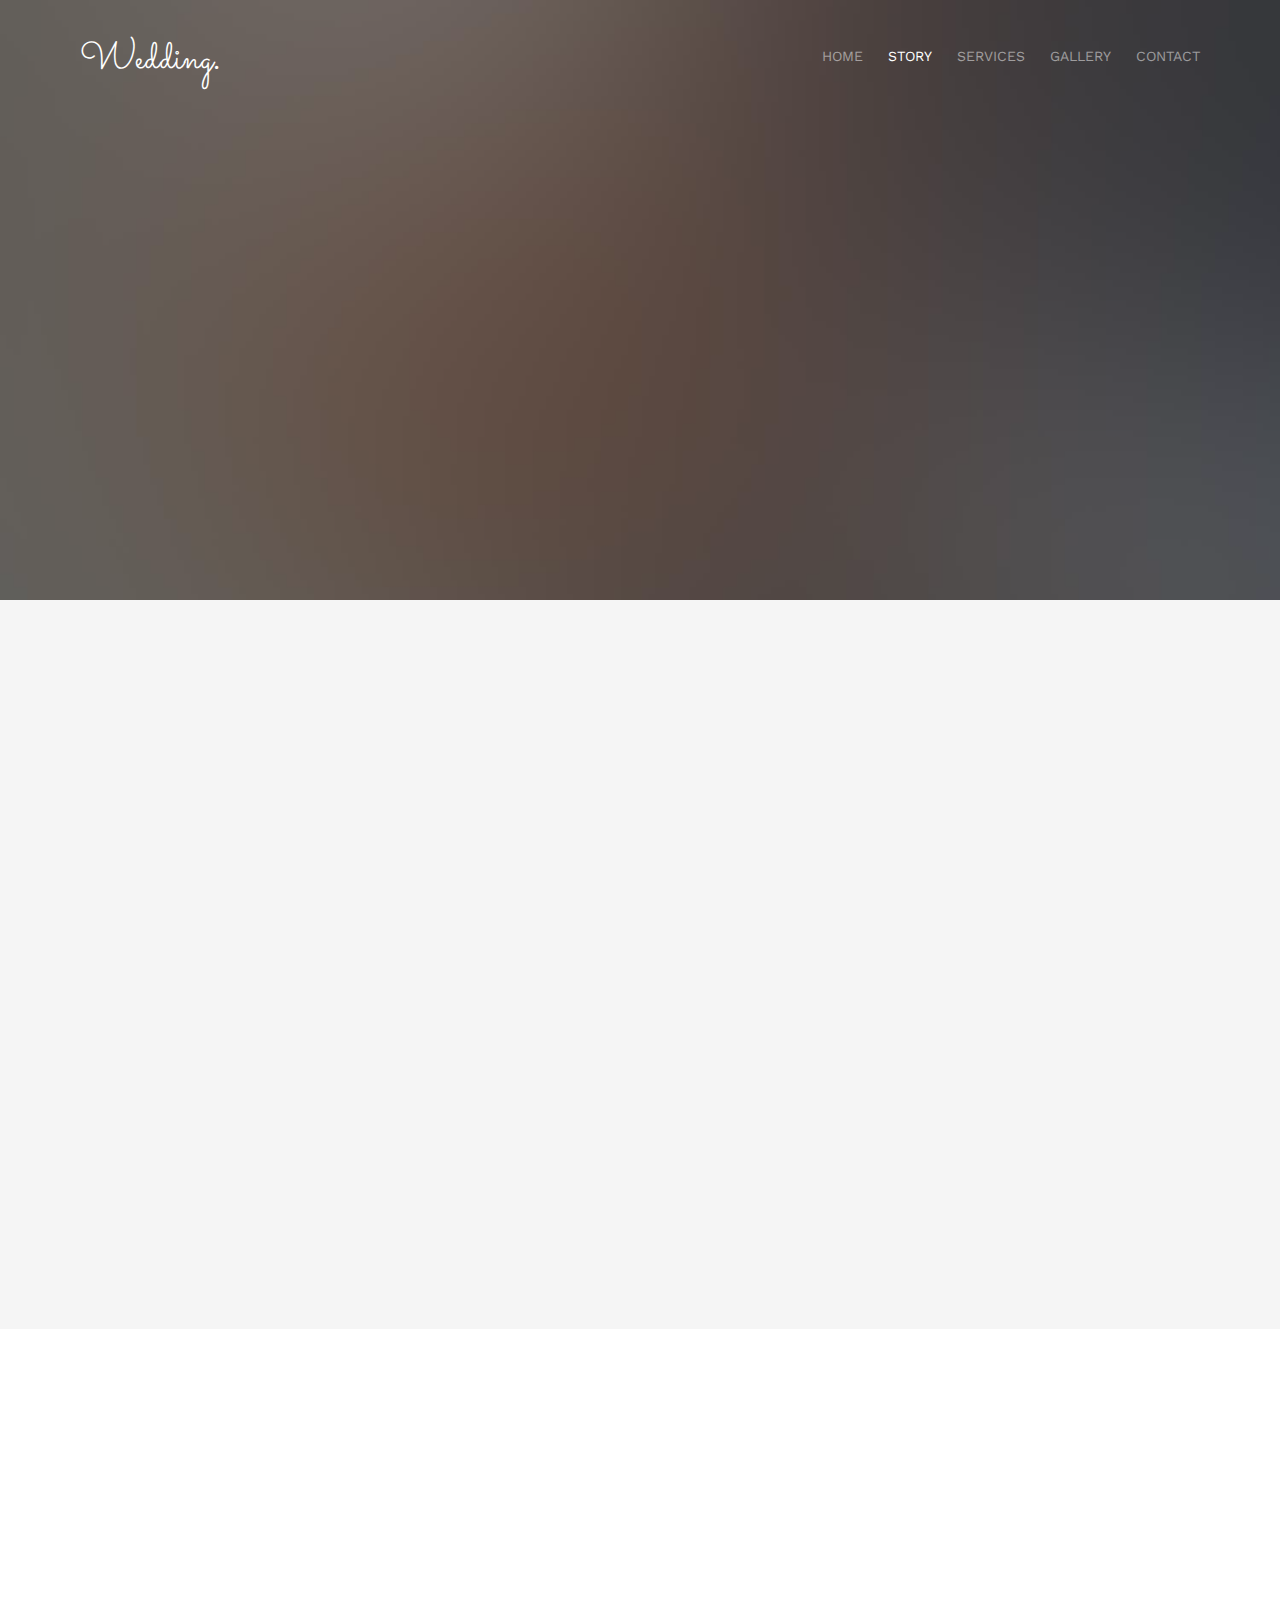
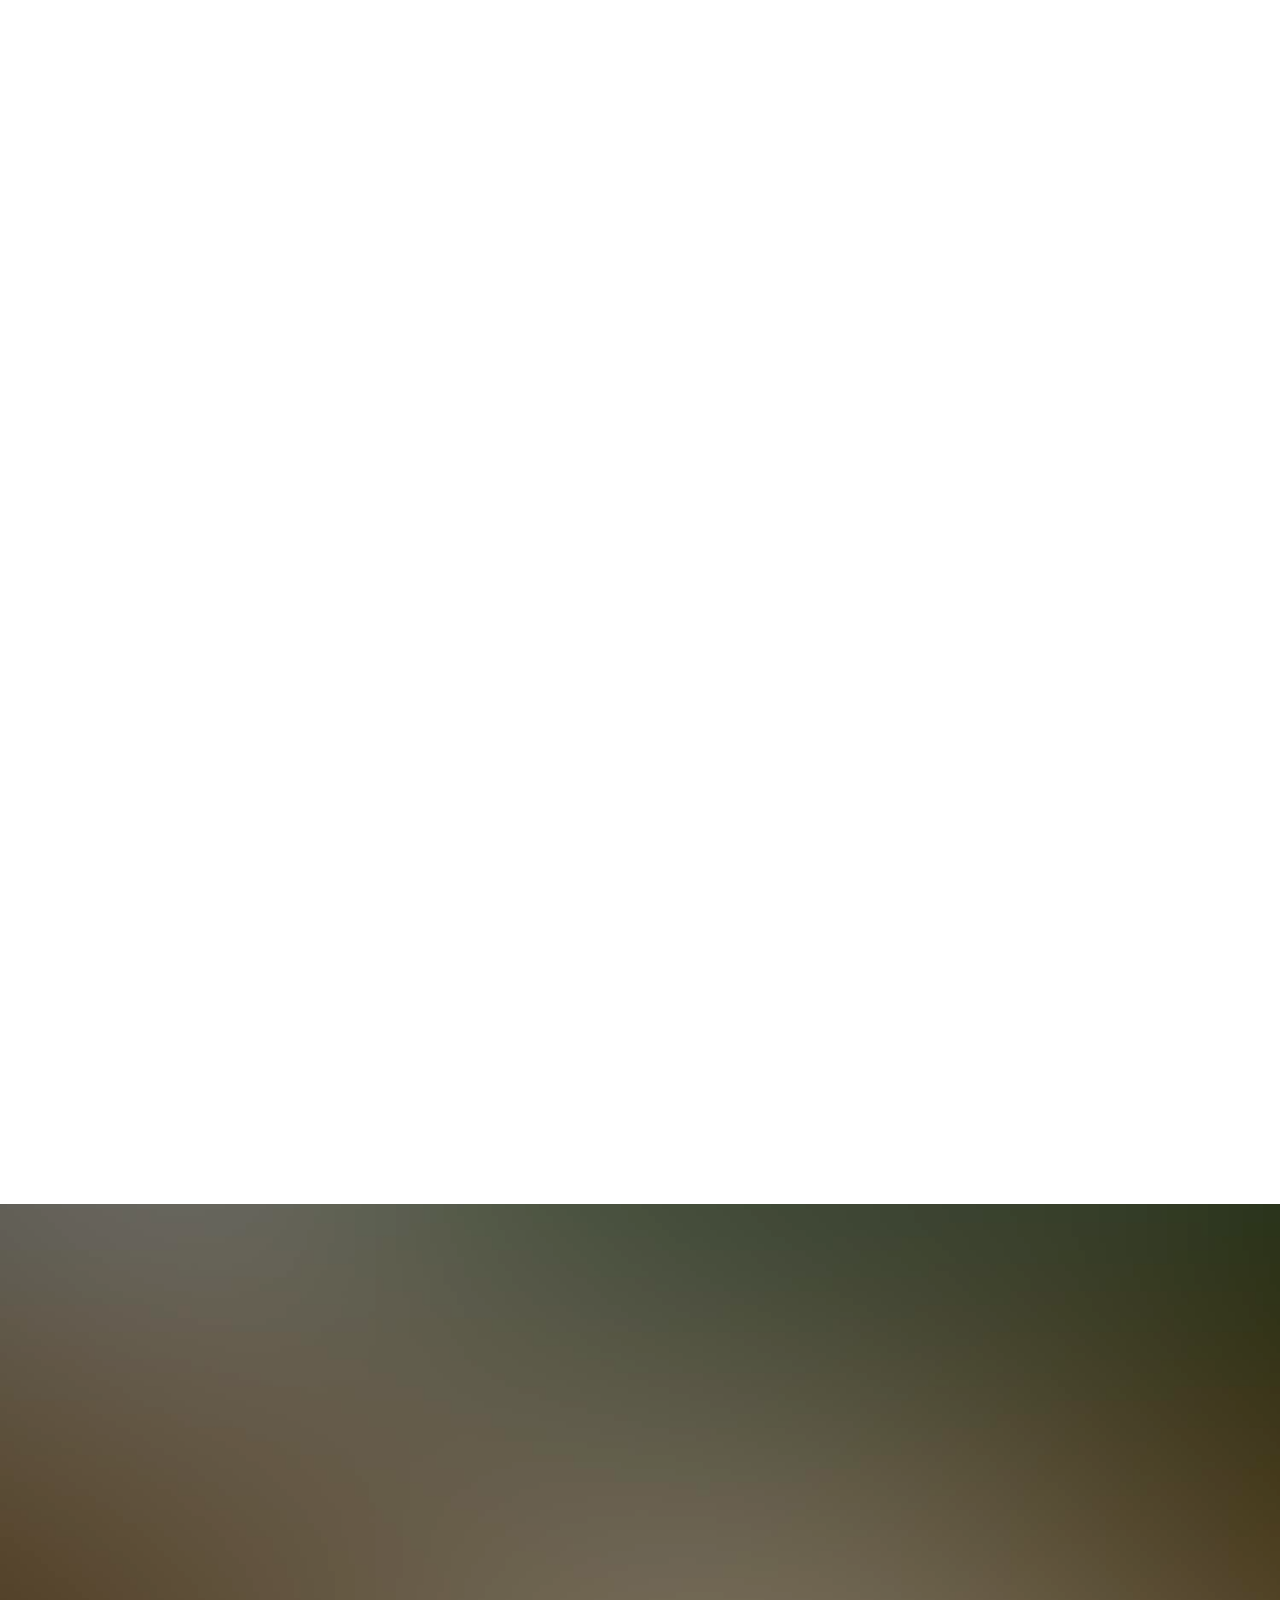
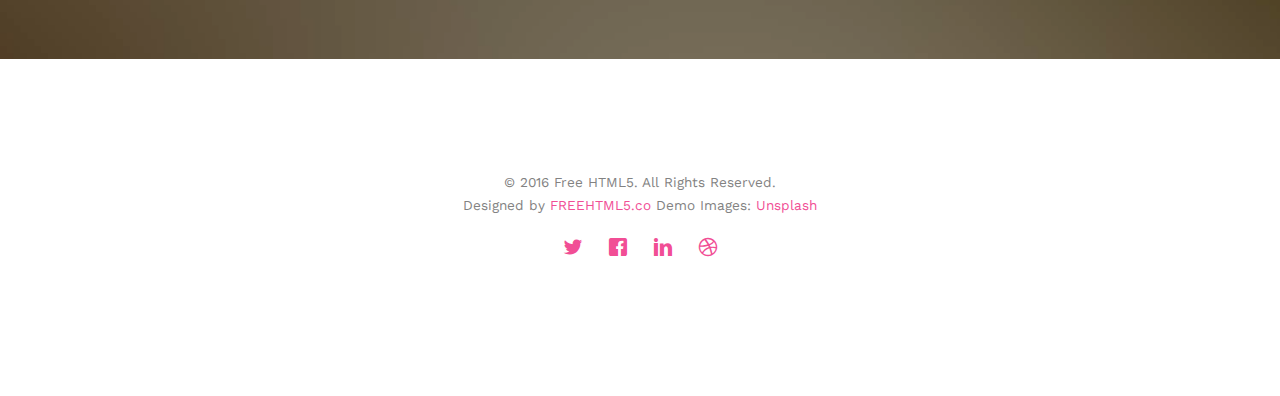
<file: about.html>
<!DOCTYPE html>
<!--[if lt IE 7]>      <html class="no-js lt-ie9 lt-ie8 lt-ie7"> <![endif]-->
<!--[if IE 7]>         <html class="no-js lt-ie9 lt-ie8"> <![endif]-->
<!--[if IE 8]>         <html class="no-js lt-ie9"> <![endif]-->
<!--[if gt IE 8]><!--> <html class="no-js"> <!--<![endif]-->
	<head>
	<meta charset="utf-8">
	<meta http-equiv="X-UA-Compatible" content="IE=edge">
	<title>Wedding &mdash; Phuong Dung - Cong Chang</title>
	<meta name="viewport" content="width=device-width, initial-scale=1">
	<meta name="description" content="Phuong Dung - Cong Chang" />
	<meta name="keywords" content="Phuong Dung - Cong Chang" />
	<meta name="author" content="Phuong Dung - Cong Chang" />

  <!-- 
	//////////////////////////////////////////////////////

	FREE HTML5 TEMPLATE 
	DESIGNED & DEVELOPED by FREEHTML5.CO
		
	Website: 		http://freehtml5.co/
	Email: 			info@freehtml5.co
	Twitter: 		http://twitter.com/fh5co
	Facebook: 		https://www.facebook.com/fh5co

	//////////////////////////////////////////////////////
	 -->

  	<!-- Facebook and Twitter integration -->
	<meta property="og:title" content=""/>
	<meta property="og:image" content=""/>
	<meta property="og:url" content=""/>
	<meta property="og:site_name" content=""/>
	<meta property="og:description" content=""/>
	<meta name="twitter:title" content="" />
	<meta name="twitter:image" content="" />
	<meta name="twitter:url" content="" />
	<meta name="twitter:card" content="" />

	<link href='https://fonts.googleapis.com/css?family=Work+Sans:400,300,600,400italic,700' rel='stylesheet' type='text/css'>
	<link href="https://fonts.googleapis.com/css?family=Sacramento" rel="stylesheet">
	
	<!-- Animate.css -->
	<link rel="stylesheet" href="css/animate.css">
	<!-- Icomoon Icon Fonts-->
	<link rel="stylesheet" href="css/icomoon.css">
	<!-- Bootstrap  -->
	<link rel="stylesheet" href="css/bootstrap.css">

	<!-- Magnific Popup -->
	<link rel="stylesheet" href="css/magnific-popup.css">

	<!-- Owl Carousel  -->
	<link rel="stylesheet" href="css/owl.carousel.min.css">
	<link rel="stylesheet" href="css/owl.theme.default.min.css">

	<!-- Theme style  -->
	<link rel="stylesheet" href="css/style.css">

	<!-- Modernizr JS -->
	<script src="js/modernizr-2.6.2.min.js"></script>
	<!-- FOR IE9 below -->
	<!--[if lt IE 9]>
	<script src="js/respond.min.js"></script>
	<![endif]-->

	</head>
	<body>
		
	<div class="fh5co-loader"></div>
	
	<div id="page">
	<nav class="fh5co-nav" role="navigation">
		<div class="container">
			<div class="row">
				<div class="col-xs-2">
					<div id="fh5co-logo"><a href="index.html">Wedding<strong>.</strong></a></div>
				</div>
				<div class="col-xs-10 text-right menu-1">
					<ul>
						<li><a href="index.html">Home</a></li>
						<li class="active"><a href="about.html">Story</a></li>
						<li class="has-dropdown">
							<a href="services.html">Services</a>
							<ul class="dropdown">
								<li><a href="#">Web Design</a></li>
								<li><a href="#">eCommerce</a></li>
								<li><a href="#">Branding</a></li>
								<li><a href="#">API</a></li>
							</ul>
						</li>
						<li class="has-dropdown">
							<a href="gallery.html">Gallery</a>
							<ul class="dropdown">
								<li><a href="#">HTML5</a></li>
								<li><a href="#">CSS3</a></li>
								<li><a href="#">Sass</a></li>
								<li><a href="#">jQuery</a></li>
							</ul>
						</li>
						<li><a href="contact.html">Contact</a></li>
					</ul>
				</div>
			</div>
			
		</div>
	</nav>

	<header id="fh5co-header" class="fh5co-cover fh5co-cover-sm" role="banner" style="background-image:url(images/img_bg_1.jpg);">
		<div class="overlay"></div>
		<div class="fh5co-container">
			<div class="row">
				<div class="col-md-8 col-md-offset-2 text-center">
					<div class="display-t">
						<div class="display-tc animate-box" data-animate-effect="fadeIn">
							<h1>Couple Story</h1>
							<h2>Free HTML5 templates Made by <a href="http://freehtml5.co" target="_blank">FreeHTML5.co</a></h2>
						</div>
					</div>
				</div>
			</div>
		</div>
	</header>

	<div id="fh5co-couple" class="fh5co-section-gray">
		<div class="container">
			<div class="row">
				<div class="col-md-8 col-md-offset-2 text-center fh5co-heading animate-box">
					<h2>Hello!</h2>
					<h3>November 28th, 2016 New York, USA</h3>
					<p>We invited you to celebrate our wedding</p>
				</div>
			</div>
			<div class="couple-wrap animate-box">
				<div class="couple-half">
					<div class="groom">
						<img src="images/groom.jpg" alt="groom" class="img-responsive">
					</div>
					<div class="desc-groom">
						<h3>Joefrey Mahusay</h3>
						<p>Far far away, behind the word mountains, far from the countries Vokalia and Consonantia, there live the blind texts. Separated they live in Bookmarksgrove</p>
					</div>
				</div>
				<p class="heart text-center"><i class="icon-heart2"></i></p>
				<div class="couple-half">
					<div class="bride">
						<img src="images/bride.jpg" alt="groom" class="img-responsive">
					</div>
					<div class="desc-bride">
						<h3>Sheila Mahusay</h3>
						<p>Far far away, behind the word mountains, far from the countries Vokalia and Consonantia, there live the blind texts. Separated they live in Bookmarksgrove</p>
					</div>
				</div>
			</div>
		</div>
	</div>

	<div id="fh5co-couple-story">
		<div class="container">
			<div class="row">
				<div class="col-md-8 col-md-offset-2 text-center fh5co-heading animate-box">
					<span>We Love Each Other</span>
					<h2>Our Story</h2>
					<p>Far far away, behind the word mountains, far from the countries Vokalia and Consonantia, there live the blind texts.</p>
				</div>
			</div>
			<div class="row">
				<div class="col-md-12 col-md-offset-0">
					<ul class="timeline animate-box">
						<li class="animate-box">
							<div class="timeline-badge" style="background-image:url(images/couple-1.jpg);"></div>
							<div class="timeline-panel">
								<div class="timeline-heading">
									<h3 class="timeline-title">First We Meet</h3>
									<span class="date">December 25, 2015</span>
								</div>
								<div class="timeline-body">
									<p>Far far away, behind the word mountains, far from the countries Vokalia and Consonantia, there live the blind texts. Separated they live in Bookmarksgrove right at the coast of the Semantics, a large language ocean.</p>
								</div>
							</div>
						</li>
						<li class="timeline-inverted animate-box">
							<div class="timeline-badge" style="background-image:url(images/couple-2.jpg);"></div>
							<div class="timeline-panel">
								<div class="timeline-heading">
									<h3 class="timeline-title">First Date</h3>
									<span class="date">December 28, 2015</span>
								</div>
								<div class="timeline-body">
									<p>Far far away, behind the word mountains, far from the countries Vokalia and Consonantia, there live the blind texts. Separated they live in Bookmarksgrove right at the coast of the Semantics, a large language ocean.</p>
								</div>
							</div>
						</li>
						<li class="animate-box">
							<div class="timeline-badge" style="background-image:url(images/couple-3.jpg);"></div>
							<div class="timeline-panel">
								<div class="timeline-heading">
									<h3 class="timeline-title">In A Relationship</h3>
									<span class="date">January 1, 2016</span>
								</div>
								<div class="timeline-body">
									<p>Far far away, behind the word mountains, far from the countries Vokalia and Consonantia, there live the blind texts. Separated they live in Bookmarksgrove right at the coast of the Semantics, a large language ocean.</p>
								</div>
							</div>
						</li>
			    	</ul>
				</div>
			</div>
		</div>
	</div>

	<div id="fh5co-started" class="fh5co-bg" style="background-image:url(images/img_bg_4.jpg);">
		<div class="overlay"></div>
		<div class="container">
			<div class="row animate-box">
				<div class="col-md-8 col-md-offset-2 text-center fh5co-heading">
					<h2>Are You Attending?</h2>
					<p>Please Fill-up the form to notify you that you're attending. Thanks.</p>
				</div>
			</div>
			<div class="row animate-box">
				<div class="col-md-10 col-md-offset-1">
					<form class="form-inline">
						<div class="col-md-4 col-sm-4">
							<div class="form-group">
								<label for="name" class="sr-only">Name</label>
								<input type="name" class="form-control" id="name" placeholder="Name">
							</div>
						</div>
						<div class="col-md-4 col-sm-4">
							<div class="form-group">
								<label for="email" class="sr-only">Email</label>
								<input type="email" class="form-control" id="email" placeholder="Email">
							</div>
						</div>
						<div class="col-md-4 col-sm-4">
							<button type="submit" class="btn btn-default btn-block">I am Attending</button>
						</div>
					</form>
				</div>
			</div>
		</div>
	</div>

	<footer id="fh5co-footer" role="contentinfo">
		<div class="container">
			<!-- <div class="row row-pb-md">
				<div class="col-md-4 fh5co-widget">
					<h3>The Company</h3>
					<p>Facilis ipsum reprehenderit nemo molestias. Aut cum mollitia reprehenderit. Eos cumque dicta adipisci architecto culpa amet.</p>
					<p><a href="#">Learn More</a></p>
				</div>
				<div class="col-md-2 col-sm-4 col-xs-6 col-md-push-1">
					<ul class="fh5co-footer-links">
						<li><a href="#">About</a></li>
						<li><a href="#">Help</a></li>
						<li><a href="#">Contact</a></li>
						<li><a href="#">Terms</a></li>
						<li><a href="#">Meetups</a></li>
					</ul>
				</div>

				<div class="col-md-2 col-sm-4 col-xs-6 col-md-push-1">
					<ul class="fh5co-footer-links">
						<li><a href="#">Shop</a></li>
						<li><a href="#">Privacy</a></li>
						<li><a href="#">Testimonials</a></li>
						<li><a href="#">Handbook</a></li>
						<li><a href="#">Held Desk</a></li>
					</ul>
				</div>

				<div class="col-md-2 col-sm-4 col-xs-6 col-md-push-1">
					<ul class="fh5co-footer-links">
						<li><a href="#">Find Designers</a></li>
						<li><a href="#">Find Deelopers</a></li>
						<li><a href="#">Teams</a></li>
						<li><a href="#">Advertise</a></li>
						<li><a href="#">API</a></li>
					</ul>
				</div>
			</div> -->

			<div class="row copyright">
				<div class="col-md-12 text-center">
					<p>
						<small class="block">&copy; 2016 Free HTML5. All Rights Reserved.</small> 
						<small class="block">Designed by <a href="http://freehtml5.co/" target="_blank">FREEHTML5.co</a> Demo Images: <a href="http://unsplash.co/" target="_blank">Unsplash</a></small>
					</p>
					<p>
						<ul class="fh5co-social-icons">
							<li><a href="#"><i class="icon-twitter"></i></a></li>
							<li><a href="#"><i class="icon-facebook"></i></a></li>
							<li><a href="#"><i class="icon-linkedin"></i></a></li>
							<li><a href="#"><i class="icon-dribbble"></i></a></li>
						</ul>
					</p>
				</div>
			</div>

		</div>
	</footer>
	</div>

	<div class="gototop js-top">
		<a href="#" class="js-gotop"><i class="icon-arrow-up"></i></a>
	</div>
	
	<!-- jQuery -->
	<script src="js/jquery.min.js"></script>
	<!-- jQuery Easing -->
	<script src="js/jquery.easing.1.3.js"></script>
	<!-- Bootstrap -->
	<script src="js/bootstrap.min.js"></script>
	<!-- Waypoints -->
	<script src="js/jquery.waypoints.min.js"></script>
	<!-- Carousel -->
	<script src="js/owl.carousel.min.js"></script>
	<!-- countTo -->
	<script src="js/jquery.countTo.js"></script>

	<!-- Stellar -->
	<script src="js/jquery.stellar.min.js"></script>
	<!-- Magnific Popup -->
	<script src="js/jquery.magnific-popup.min.js"></script>
	<script src="js/magnific-popup-options.js"></script>

	<!-- Main -->
	<script src="js/main.js"></script>

	</body>
</html>
</file>
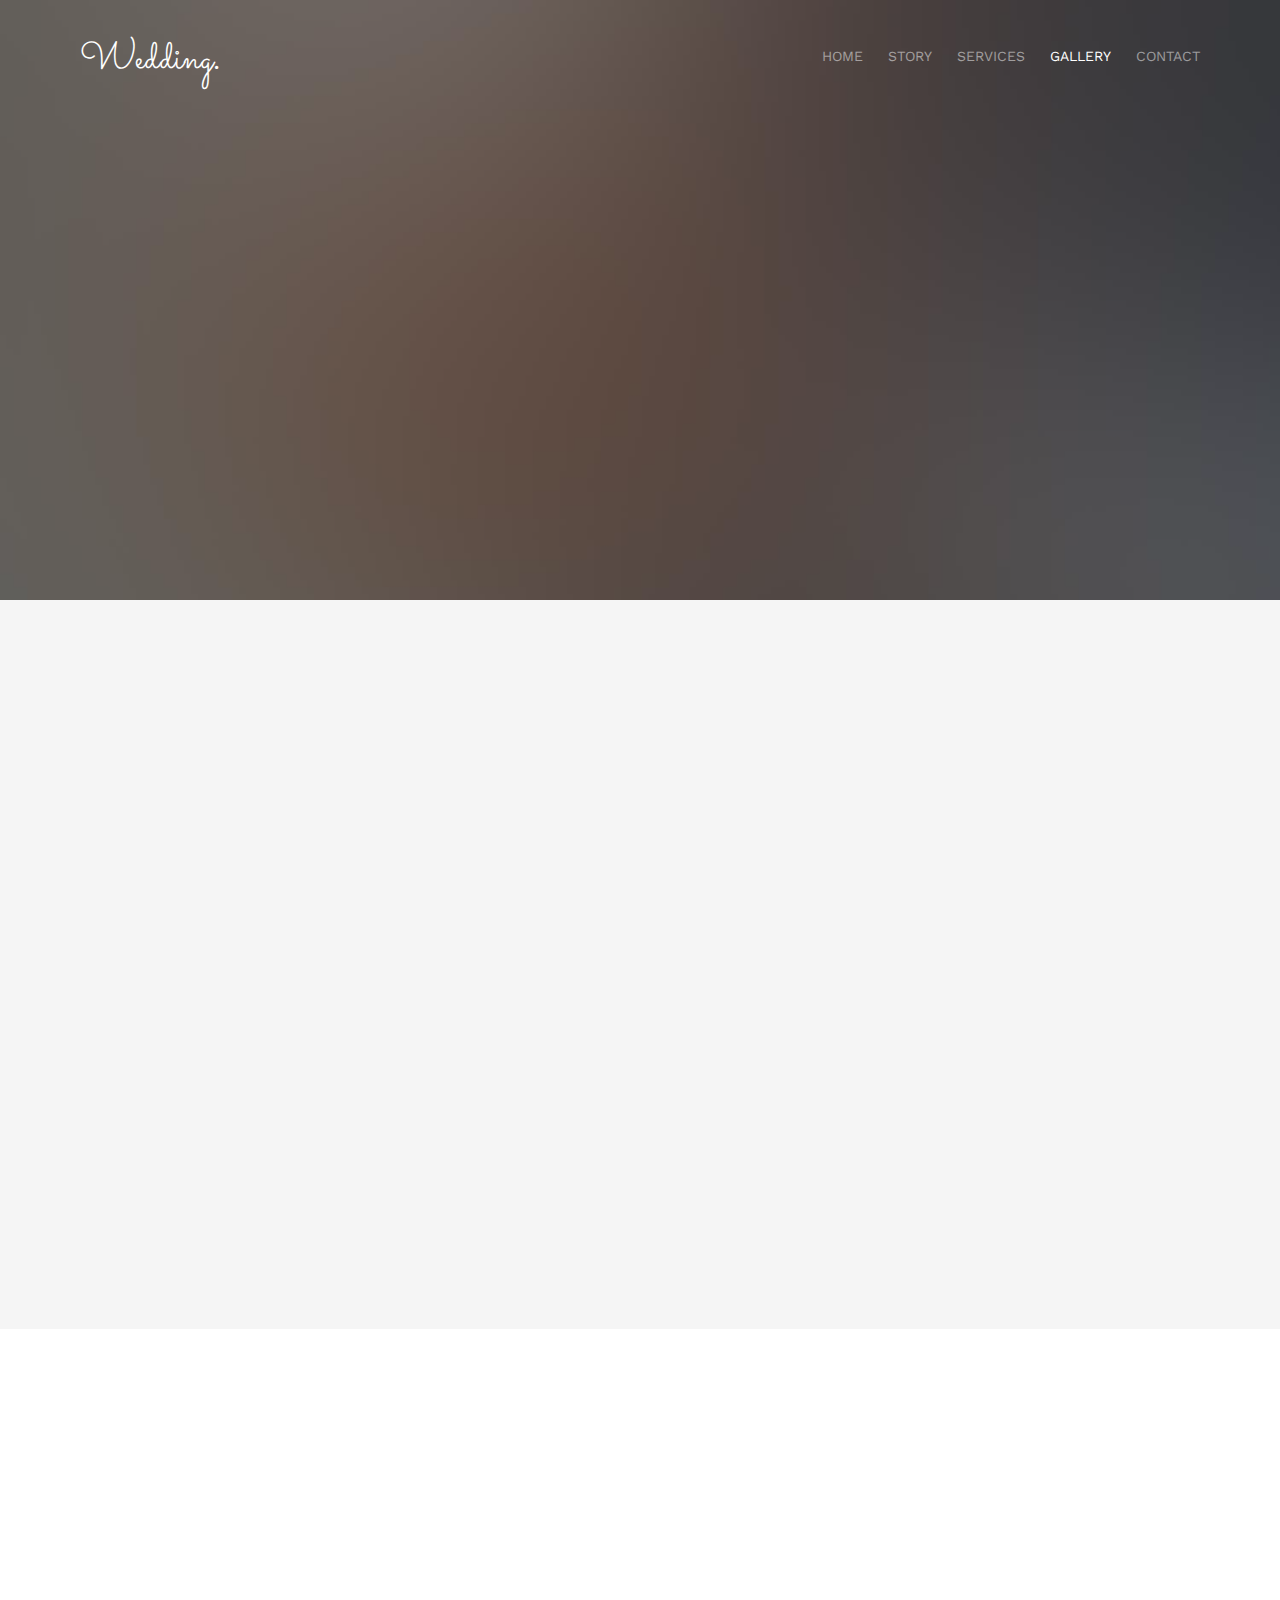
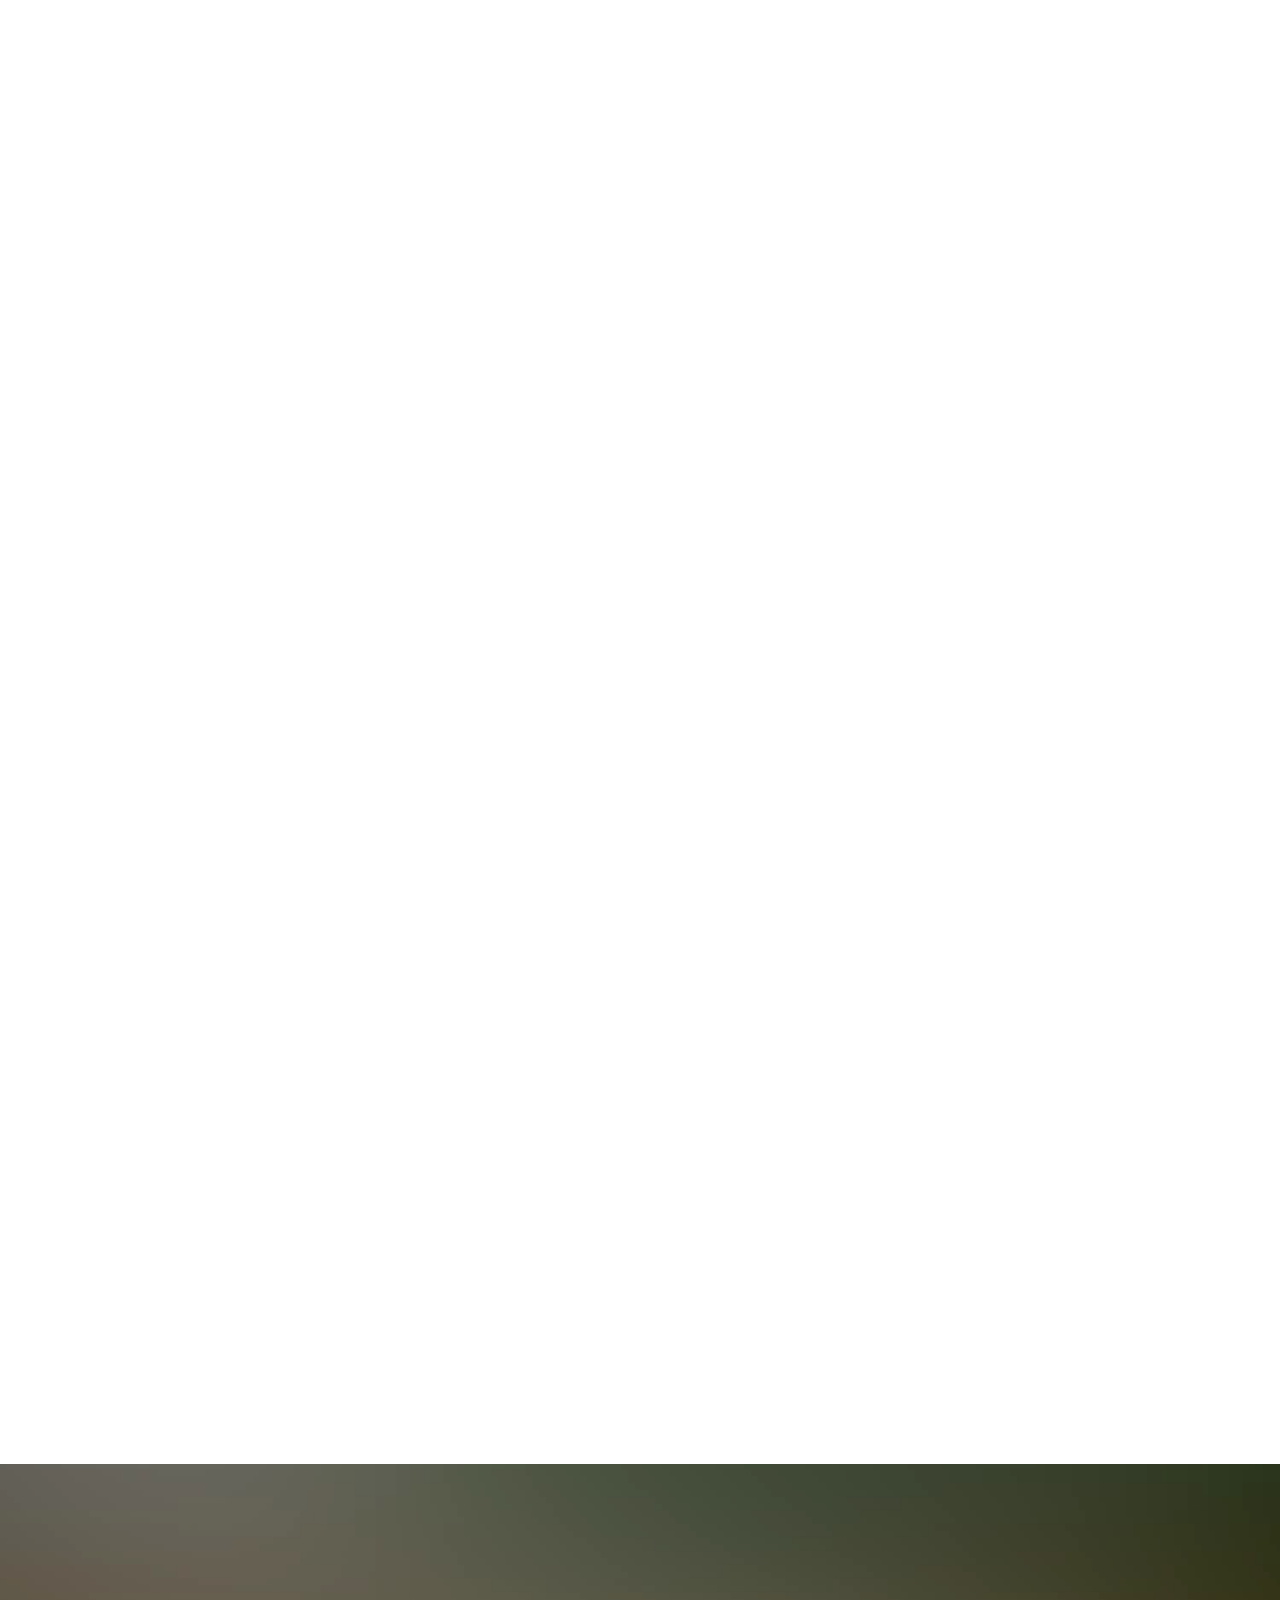
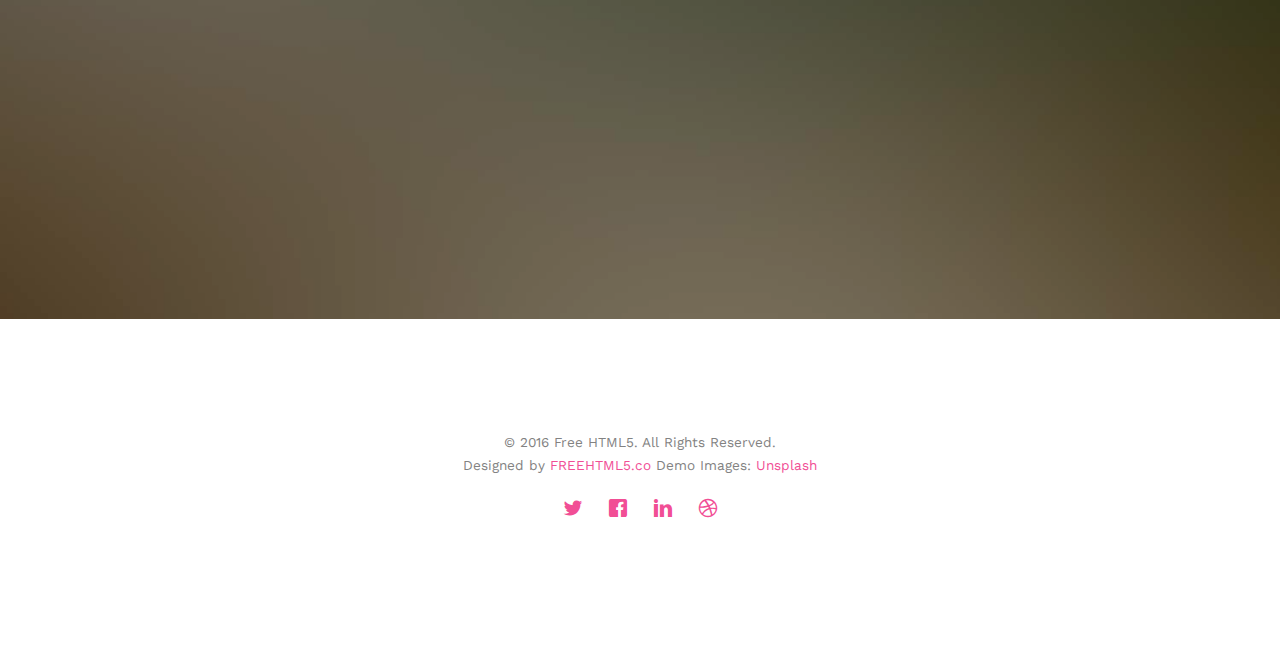
<file: gallery.html>
<!DOCTYPE html>
<!--[if lt IE 7]>      <html class="no-js lt-ie9 lt-ie8 lt-ie7"> <![endif]-->
<!--[if IE 7]>         <html class="no-js lt-ie9 lt-ie8"> <![endif]-->
<!--[if IE 8]>         <html class="no-js lt-ie9"> <![endif]-->
<!--[if gt IE 8]><!--> <html class="no-js"> <!--<![endif]-->
	<head>
	<meta charset="utf-8">
	<meta http-equiv="X-UA-Compatible" content="IE=edge">
	<title>Wedding &mdash; Phuong Dung - Cong Chang</title>
	<meta name="viewport" content="width=device-width, initial-scale=1">
	<meta name="description" content="Phuong Dung - Cong Chang" />
	<meta name="keywords" content="Phuong Dung - Cong Chang" />
	<meta name="author" content="Phuong Dung - Cong Chang" />

  <!-- 
	//////////////////////////////////////////////////////

	FREE HTML5 TEMPLATE 
	DESIGNED & DEVELOPED by FREEHTML5.CO
		
	Website: 		http://freehtml5.co/
	Email: 			info@freehtml5.co
	Twitter: 		http://twitter.com/fh5co
	Facebook: 		https://www.facebook.com/fh5co

	//////////////////////////////////////////////////////
	 -->

  	<!-- Facebook and Twitter integration -->
	<meta property="og:title" content=""/>
	<meta property="og:image" content=""/>
	<meta property="og:url" content=""/>
	<meta property="og:site_name" content=""/>
	<meta property="og:description" content=""/>
	<meta name="twitter:title" content="" />
	<meta name="twitter:image" content="" />
	<meta name="twitter:url" content="" />
	<meta name="twitter:card" content="" />

	<link href='https://fonts.googleapis.com/css?family=Work+Sans:400,300,600,400italic,700' rel='stylesheet' type='text/css'>
	<link href="https://fonts.googleapis.com/css?family=Sacramento" rel="stylesheet">
	
	<!-- Animate.css -->
	<link rel="stylesheet" href="css/animate.css">
	<!-- Icomoon Icon Fonts-->
	<link rel="stylesheet" href="css/icomoon.css">
	<!-- Bootstrap  -->
	<link rel="stylesheet" href="css/bootstrap.css">

	<!-- Magnific Popup -->
	<link rel="stylesheet" href="css/magnific-popup.css">

	<!-- Owl Carousel  -->
	<link rel="stylesheet" href="css/owl.carousel.min.css">
	<link rel="stylesheet" href="css/owl.theme.default.min.css">

	<!-- Theme style  -->
	<link rel="stylesheet" href="css/style.css">

	<!-- Modernizr JS -->
	<script src="js/modernizr-2.6.2.min.js"></script>
	<!-- FOR IE9 below -->
	<!--[if lt IE 9]>
	<script src="js/respond.min.js"></script>
	<![endif]-->

	</head>
	<body>
		
	<div class="fh5co-loader"></div>
	
	<div id="page">
	<nav class="fh5co-nav" role="navigation">
		<div class="container">
			<div class="row">
				<div class="col-xs-2">
					<div id="fh5co-logo"><a href="index.html">Wedding<strong>.</strong></a></div>
				</div>
				<div class="col-xs-10 text-right menu-1">
					<ul>
						<li><a href="index.html">Home</a></li>
						<li><a href="about.html">Story</a></li>
						<li class="has-dropdown">
							<a href="services.html">Services</a>
							<ul class="dropdown">
								<li><a href="#">Web Design</a></li>
								<li><a href="#">eCommerce</a></li>
								<li><a href="#">Branding</a></li>
								<li><a href="#">API</a></li>
							</ul>
						</li>
						<li class="has-dropdown active">
							<a href="gallery.html">Gallery</a>
							<ul class="dropdown">
								<li><a href="#">HTML5</a></li>
								<li><a href="#">CSS3</a></li>
								<li><a href="#">Sass</a></li>
								<li><a href="#">jQuery</a></li>
							</ul>
						</li>
						<li><a href="contact.html">Contact</a></li>
					</ul>
				</div>
			</div>
			
		</div>
	</nav>

	<header id="fh5co-header" class="fh5co-cover fh5co-cover-sm" role="banner" style="background-image:url(images/img_bg_1.jpg);">
		<div class="overlay"></div>
		<div class="fh5co-container">
			<div class="row">
				<div class="col-md-8 col-md-offset-2 text-center">
					<div class="display-t">
						<div class="display-tc animate-box" data-animate-effect="fadeIn">
							<h1>Gallery</h1>
							<h2>Free html5 templates Made by <a href="http://freehtml5.co" target="_blank">FreeHTML5.co</a></h2>
						</div>
					</div>
				</div>
			</div>
		</div>
	</header>

	<div id="fh5co-couple" class="fh5co-section-gray">
		<div class="container">
			<div class="row">
				<div class="col-md-8 col-md-offset-2 text-center fh5co-heading animate-box">
					<h2>Hello!</h2>
					<h3>November 28th, 2016 New York, USA</h3>
					<p>We invited you to celebrate our wedding</p>
				</div>
			</div>
			<div class="couple-wrap animate-box">
				<div class="couple-half">
					<div class="groom">
						<img src="images/groom.jpg" alt="groom" class="img-responsive">
					</div>
					<div class="desc-groom">
						<h3>Joefrey Mahusay</h3>
						<p>Far far away, behind the word mountains, far from the countries Vokalia and Consonantia, there live the blind texts. Separated they live in Bookmarksgrove</p>
					</div>
				</div>
				<p class="heart text-center"><i class="icon-heart2"></i></p>
				<div class="couple-half">
					<div class="bride">
						<img src="images/bride.jpg" alt="groom" class="img-responsive">
					</div>
					<div class="desc-bride">
						<h3>Sheila Mahusay</h3>
						<p>Far far away, behind the word mountains, far from the countries Vokalia and Consonantia, there live the blind texts. Separated they live in Bookmarksgrove</p>
					</div>
				</div>
			</div>
		</div>
	</div>

	<div id="fh5co-gallery">
		<div class="container">
			<div class="row">
				<div class="col-md-8 col-md-offset-2 text-center fh5co-heading animate-box">
					<span>Our Memories</span>
					<h2>Wedding Gallery</h2>
					<p>Far far away, behind the word mountains, far from the countries Vokalia and Consonantia, there live the blind texts.</p>
				</div>
			</div>
			<div class="row row-bottom-padded-md">
				<div class="col-md-12">
					<ul id="fh5co-gallery-list">
						
						<li class="one-third animate-box" data-animate-effect="fadeIn" style="background-image: url(images/gallery-1.jpg); "> 
						<a href="images/gallery-1.jpg">
							<div class="case-studies-summary">
								<span>14 Photos</span>
								<h2>Two Glas of Juice</h2>
							</div>
						</a>
					</li>
					<li class="one-third animate-box" data-animate-effect="fadeIn" style="background-image: url(images/gallery-2.jpg); ">
						<a href="#" class="color-2">
							<div class="case-studies-summary">
								<span>30 Photos</span>
								<h2>Timer starts now!</h2>
							</div>
						</a>
					</li>


					<li class="one-third animate-box" data-animate-effect="fadeIn" style="background-image: url(images/gallery-3.jpg); ">
						<a href="#" class="color-3">
							<div class="case-studies-summary">
								<span>90 Photos</span>
								<h2>Bss</h2>
							</div>
						</a>
					</li>
					<li class="one-third animate-box" data-animate-effect="fadeIn" style="background-image: url(images/gallery-4.jpg); ">
						<a href="#" class="color-4">
							<div class="case-studies-summary">
								<span>12 Photos</span>
								<h2>Company's Conference Room</h2>
							</div>
						</a>
					</li>

						<li class="one-third animate-box" data-animate-effect="fadeIn" style="background-image: url(images/gallery-5.jpg); ">
							<a href="#" class="color-3">
								<div class="case-studies-summary">
									<span>50 Photos</span>
									<h2>Useful baskets</h2>
								</div>
							</a>
						</li>
						<li class="one-third animate-box" data-animate-effect="fadeIn" style="background-image: url(images/gallery-6.jpg); ">
							<a href="#" class="color-4">
								<div class="case-studies-summary">
									<span>45 Photos</span>
									<h2>Skater man in the road</h2>
								</div>
							</a>
						</li>

						<li class="one-third animate-box" data-animate-effect="fadeIn" style="background-image: url(images/gallery-7.jpg); ">
							<a href="#" class="color-4">
								<div class="case-studies-summary">
									<span>35 Photos</span>
									<h2>Two Glas of Juice</h2>
								</div>
							</a>
						</li>

						<li class="one-third animate-box" data-animate-effect="fadeIn" style="background-image: url(images/gallery-8.jpg); "> 
							<a href="#" class="color-5">
								<div class="case-studies-summary">
									<span>90 Photos</span>
									<h2>Timer starts now!</h2>
								</div>
							</a>
						</li>
						<li class="one-third animate-box" data-animate-effect="fadeIn" style="background-image: url(images/gallery-9.jpg); ">
							<a href="#" class="color-6">
								<div class="case-studies-summary">
									<span>56 Photos</span>
<!--									<h2>ss</h2>-->
								</div>
							</a>
						</li>
					</ul>		
				</div>
			</div>
		</div>
	</div>

	<div id="fh5co-started" class="fh5co-bg" style="background-image:url(images/img_bg_4.jpg);">
		<div class="overlay"></div>
		<div class="container">
			<div class="row animate-box">
				<div class="col-md-8 col-md-offset-2 text-center fh5co-heading">
					<h2>Are You Attending?</h2>
					<p>Please Fill-up the form to notify you that you're attending. Thanks.</p>
				</div>
			</div>
			<div class="row animate-box">
				<div class="col-md-10 col-md-offset-1">
					<form class="form-inline">
						<div class="col-md-4 col-sm-4">
							<div class="form-group">
								<label for="name" class="sr-only">Name</label>
								<input type="name" class="form-control" id="name" placeholder="Name">
							</div>
						</div>
						<div class="col-md-4 col-sm-4">
							<div class="form-group">
								<label for="email" class="sr-only">Email</label>
								<input type="email" class="form-control" id="email" placeholder="Email">
							</div>
						</div>
						<div class="col-md-4 col-sm-4">
							<button type="submit" class="btn btn-default btn-block">I am Attending</button>
						</div>
					</form>
				</div>
			</div>
		</div>
	</div>

	<footer id="fh5co-footer" role="contentinfo">
		<div class="container">

			<div class="row copyright">
				<div class="col-md-12 text-center">
					<p>
						<small class="block">&copy; 2016 Free HTML5. All Rights Reserved.</small> 
						<small class="block">Designed by <a href="http://freehtml5.co/" target="_blank">FREEHTML5.co</a> Demo Images: <a href="http://unsplash.co/" target="_blank">Unsplash</a></small>
					</p>
					<p>
						<ul class="fh5co-social-icons">
							<li><a href="#"><i class="icon-twitter"></i></a></li>
							<li><a href="#"><i class="icon-facebook"></i></a></li>
							<li><a href="#"><i class="icon-linkedin"></i></a></li>
							<li><a href="#"><i class="icon-dribbble"></i></a></li>
						</ul>
					</p>
				</div>
			</div>

		</div>
	</footer>
	</div>

	<div class="gototop js-top">
		<a href="#" class="js-gotop"><i class="icon-arrow-up"></i></a>
	</div>
	
	<!-- jQuery -->
	<script src="js/jquery.min.js"></script>
	<!-- jQuery Easing -->
	<script src="js/jquery.easing.1.3.js"></script>
	<!-- Bootstrap -->
	<script src="js/bootstrap.min.js"></script>
	<!-- Waypoints -->
	<script src="js/jquery.waypoints.min.js"></script>
	<!-- Carousel -->
	<script src="js/owl.carousel.min.js"></script>
	<!-- countTo -->
	<script src="js/jquery.countTo.js"></script>

	<!-- Stellar -->
	<script src="js/jquery.stellar.min.js"></script>
	<!-- Magnific Popup -->
	<script src="js/jquery.magnific-popup.min.js"></script>
	<script src="js/magnific-popup-options.js"></script>

	<!-- Main -->
	<script src="js/main.js"></script>


	</body>
</html>
</file>
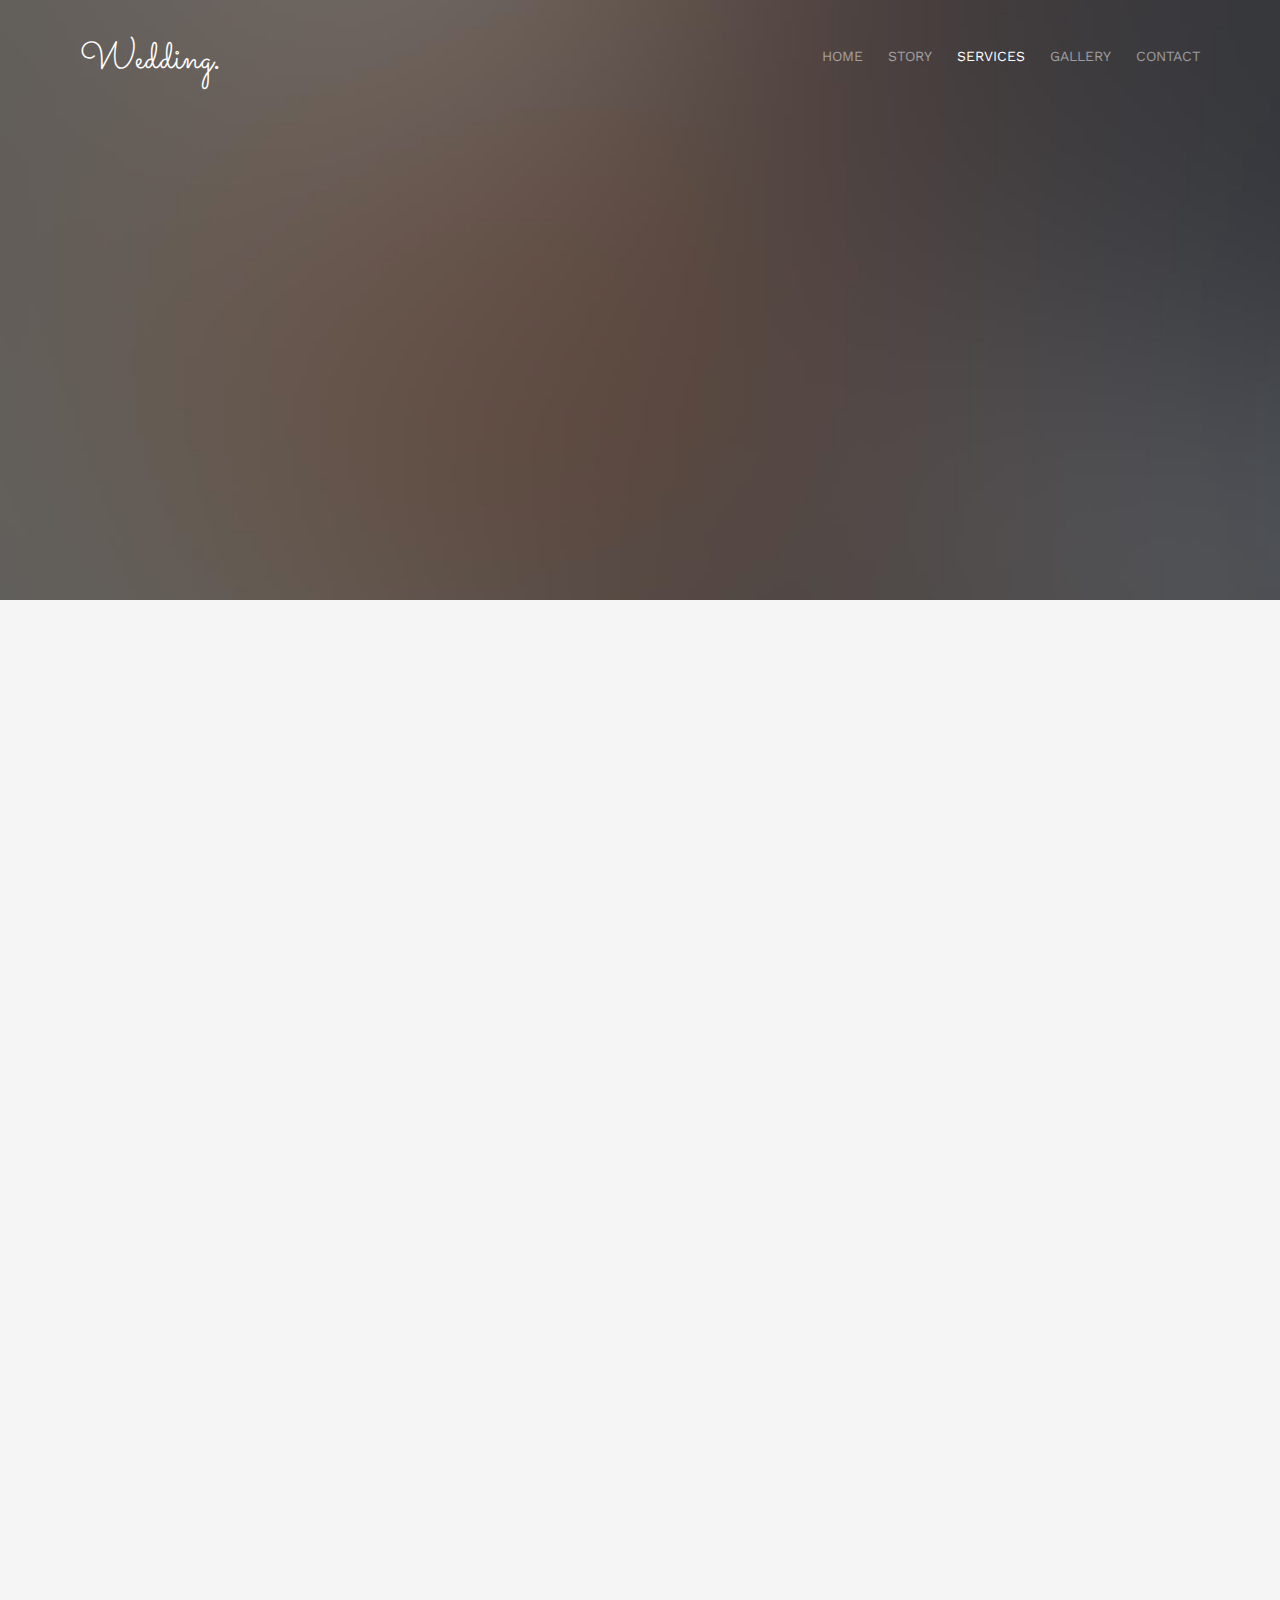
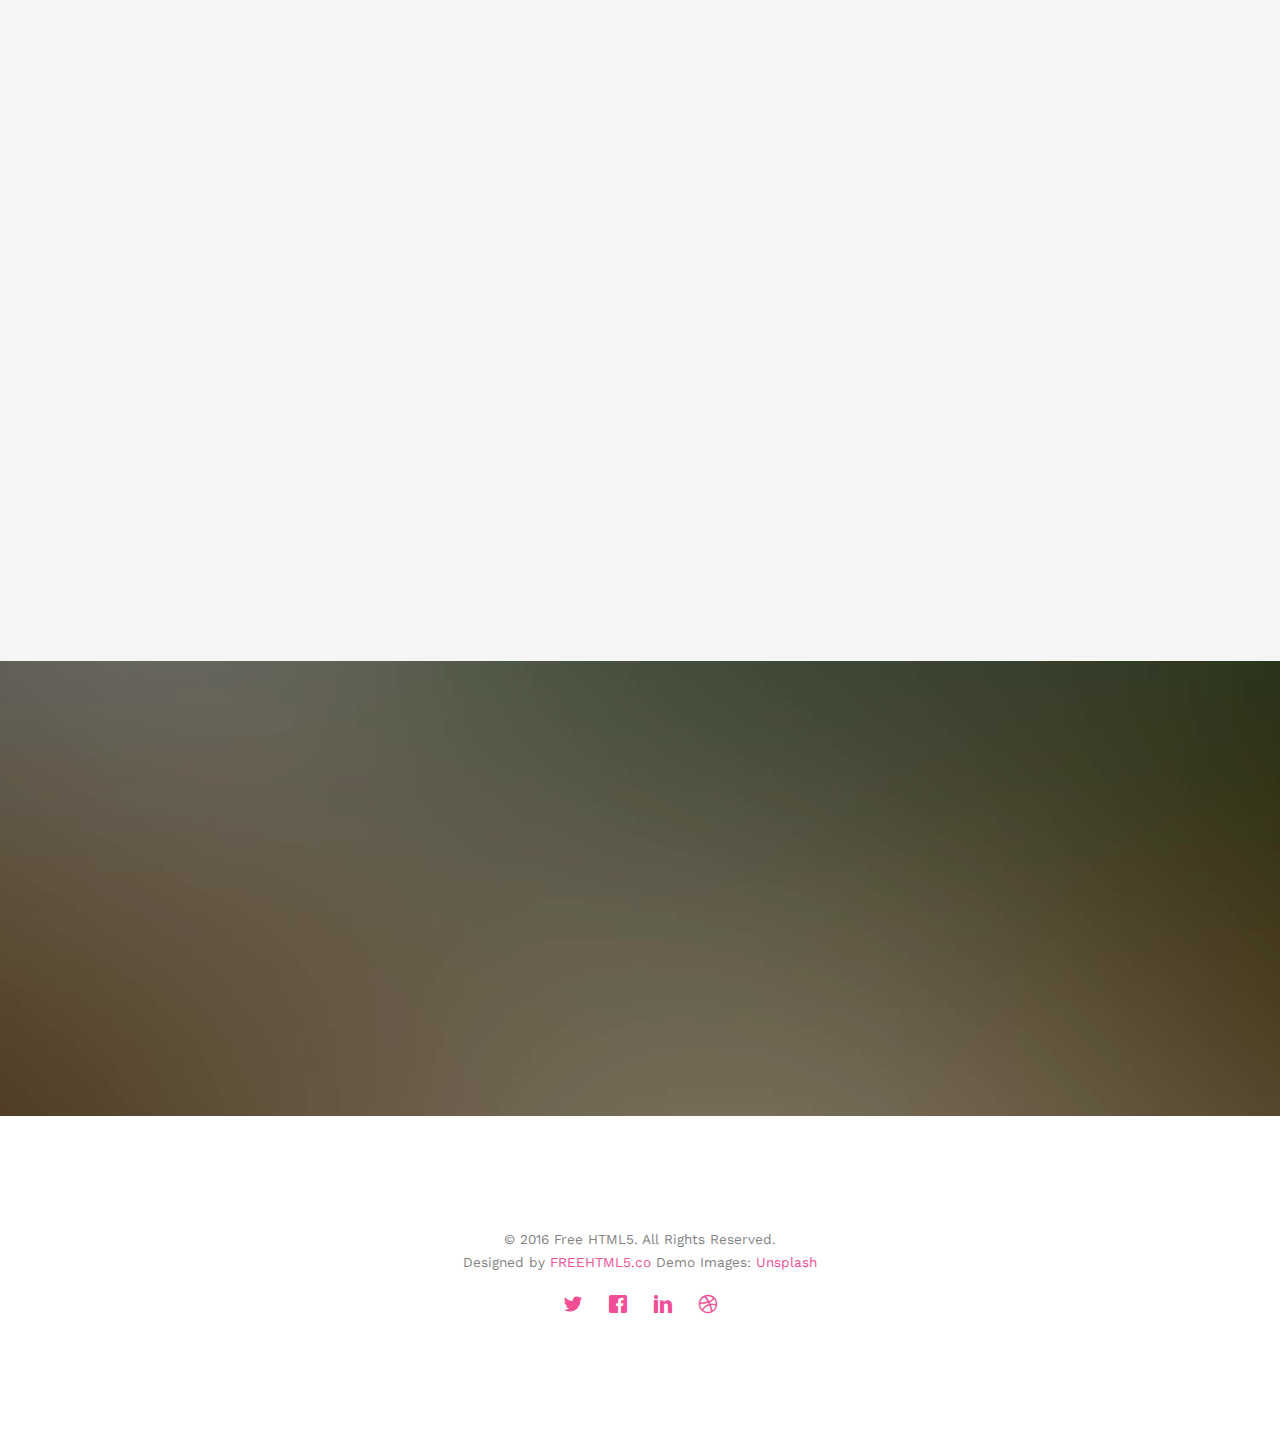
<file: services.html>
<!DOCTYPE html>
<!--[if lt IE 7]>      <html class="no-js lt-ie9 lt-ie8 lt-ie7"> <![endif]-->
<!--[if IE 7]>         <html class="no-js lt-ie9 lt-ie8"> <![endif]-->
<!--[if IE 8]>         <html class="no-js lt-ie9"> <![endif]-->
<!--[if gt IE 8]><!--> <html class="no-js"> <!--<![endif]-->
	<head>
	<meta charset="utf-8">
	<meta http-equiv="X-UA-Compatible" content="IE=edge">
	<title>Wedding &mdash; Phuong Dung - Cong Chang</title>
	<meta name="viewport" content="width=device-width, initial-scale=1">
	<meta name="description" content="Phuong Dung - Cong Chang" />
	<meta name="keywords" content="Phuong Dung - Cong Chang" />
	<meta name="author" content="Phuong Dung - Cong Chang" />

  <!-- 
	//////////////////////////////////////////////////////

	FREE HTML5 TEMPLATE 
	DESIGNED & DEVELOPED by FREEHTML5.CO
		
	Website: 		http://freehtml5.co/
	Email: 			info@freehtml5.co
	Twitter: 		http://twitter.com/fh5co
	Facebook: 		https://www.facebook.com/fh5co

	//////////////////////////////////////////////////////
	 -->

  	<!-- Facebook and Twitter integration -->
	<meta property="og:title" content=""/>
	<meta property="og:image" content=""/>
	<meta property="og:url" content=""/>
	<meta property="og:site_name" content=""/>
	<meta property="og:description" content=""/>
	<meta name="twitter:title" content="" />
	<meta name="twitter:image" content="" />
	<meta name="twitter:url" content="" />
	<meta name="twitter:card" content="" />

	<link href='https://fonts.googleapis.com/css?family=Work+Sans:400,300,600,400italic,700' rel='stylesheet' type='text/css'>
	<link href="https://fonts.googleapis.com/css?family=Sacramento" rel="stylesheet">
	
	<!-- Animate.css -->
	<link rel="stylesheet" href="css/animate.css">
	<!-- Icomoon Icon Fonts-->
	<link rel="stylesheet" href="css/icomoon.css">
	<!-- Bootstrap  -->
	<link rel="stylesheet" href="css/bootstrap.css">

	<!-- Magnific Popup -->
	<link rel="stylesheet" href="css/magnific-popup.css">

	<!-- Owl Carousel  -->
	<link rel="stylesheet" href="css/owl.carousel.min.css">
	<link rel="stylesheet" href="css/owl.theme.default.min.css">

	<!-- Theme style  -->
	<link rel="stylesheet" href="css/style.css">

	<!-- Modernizr JS -->
	<script src="js/modernizr-2.6.2.min.js"></script>
	<!-- FOR IE9 below -->
	<!--[if lt IE 9]>
	<script src="js/respond.min.js"></script>
	<![endif]-->

	</head>
	<body>
		
	<div class="fh5co-loader"></div>
	
	<div id="page">
	<nav class="fh5co-nav" role="navigation">
		<div class="container">
			<div class="row">
				<div class="col-xs-2">
					<div id="fh5co-logo"><a href="index.html">Wedding<strong>.</strong></a></div>
				</div>
				<div class="col-xs-10 text-right menu-1">
					<ul>
						<li><a href="index.html">Home</a></li>
						<li><a href="about.html">Story</a></li>
						<li class="has-dropdown active">
							<a href="services.html">Services</a>
							<ul class="dropdown">
								<li><a href="#">Web Design</a></li>
								<li><a href="#">eCommerce</a></li>
								<li><a href="#">Branding</a></li>
								<li><a href="#">API</a></li>
							</ul>
						</li>
						<li class="has-dropdown">
							<a href="gallery.html">Gallery</a>
							<ul class="dropdown">
								<li><a href="#">HTML5</a></li>
								<li><a href="#">CSS3</a></li>
								<li><a href="#">Sass</a></li>
								<li><a href="#">jQuery</a></li>
							</ul>
						</li>
						<li><a href="contact.html">Contact</a></li>
					</ul>
				</div>
			</div>
			
		</div>
	</nav>

	<header id="fh5co-header" class="fh5co-cover fh5co-cover-sm" role="banner" style="background-image:url(images/img_bg_1.jpg);">
		<div class="overlay"></div>
		<div class="fh5co-container">
			<div class="row">
				<div class="col-md-8 col-md-offset-2 text-center">
					<div class="display-t">
						<div class="display-tc animate-box" data-animate-effect="fadeIn">
							<h1>Services</h1>
							<h2>Free html5 templates Made by <a href="http://freehtml5.co" target="_blank">FreeHTML5.co</a></h2>
						</div>
					</div>
				</div>
			</div>
		</div>
	</header>

	<div id="fh5co-couple" class="fh5co-section-gray">
		<div class="container">
			<div class="row">
				<div class="col-md-8 col-md-offset-2 text-center fh5co-heading animate-box">
					<h2>Hello!</h2>
					<h3>November 28th, 2016 New York, USA</h3>
					<p>We invited you to celebrate our wedding</p>
				</div>
			</div>
			<div class="couple-wrap animate-box">
				<div class="couple-half">
					<div class="groom">
						<img src="images/groom.jpg" alt="groom" class="img-responsive">
					</div>
					<div class="desc-groom">
						<h3>Joefrey Mahusay</h3>
						<p>Far far away, behind the word mountains, far from the countries Vokalia and Consonantia, there live the blind texts. Separated they live in Bookmarksgrove</p>
					</div>
				</div>
				<p class="heart text-center"><i class="icon-heart2"></i></p>
				<div class="couple-half">
					<div class="bride">
						<img src="images/bride.jpg" alt="groom" class="img-responsive">
					</div>
					<div class="desc-bride">
						<h3>Sheila Mahusay</h3>
						<p>Far far away, behind the word mountains, far from the countries Vokalia and Consonantia, there live the blind texts. Separated they live in Bookmarksgrove</p>
					</div>
				</div>
			</div>
		</div>
	</div>

	<div id="fh5co-services" class="fh5co-section-gray">
		<div class="container">
			
			<div class="row animate-box">
				<div class="col-md-8 col-md-offset-2 text-center fh5co-heading">
					<h2>We Offer Services</h2>
					<p>Dignissimos asperiores vitae velit veniam totam fuga molestias accusamus alias autem provident. Odit ab aliquam dolor eius.</p>
				</div>
			</div>

			<div class="row">
				<div class="col-md-6">
					<div class="feature-left animate-box" data-animate-effect="fadeInLeft">
						<span class="icon">
							<i class="icon-calendar"></i>
						</span>
						<div class="feature-copy">
							<h3>We Organized Events</h3>
							<p>Facilis ipsum reprehenderit nemo molestias. Aut cum mollitia reprehenderit. Eos cumque dicta adipisci architecto culpa amet.</p>
						</div>
					</div>

					<div class="feature-left animate-box" data-animate-effect="fadeInLeft">
						<span class="icon">
							<i class="icon-image"></i>
						</span>
						<div class="feature-copy">
							<h3>Photoshoot</h3>
							<p>Facilis ipsum reprehenderit nemo molestias. Aut cum mollitia reprehenderit. Eos cumque dicta adipisci architecto culpa amet.</p>
						</div>
					</div>

					<div class="feature-left animate-box" data-animate-effect="fadeInLeft">
						<span class="icon">
							<i class="icon-video"></i>
						</span>
						<div class="feature-copy">
							<h3>Video Editing</h3>
							<p>Facilis ipsum reprehenderit nemo molestias. Aut cum mollitia reprehenderit. Eos cumque dicta adipisci architecto culpa amet.</p>
						</div>
					</div>

				</div>

				<div class="col-md-6 animate-box">
					<div class="fh5co-video fh5co-bg" style="background-image: url(images/img_bg_3.jpg); ">
						<a  href="https://vimeo.com/channels/staffpicks/93951774" class="popup-vimeo"><i class="icon-video2"></i></a>
						<div class="overlay"></div>
					</div>
				</div>
			</div>

			
		</div>
	</div>

	<div id="fh5co-started" class="fh5co-bg" style="background-image:url(images/img_bg_4.jpg);">
		<div class="overlay"></div>
		<div class="container">
			<div class="row animate-box">
				<div class="col-md-8 col-md-offset-2 text-center fh5co-heading">
					<h2>Are You Attending?</h2>
					<p>Please Fill-up the form to notify you that you're attending. Thanks.</p>
				</div>
			</div>
			<div class="row animate-box">
				<div class="col-md-10 col-md-offset-1">
					<form class="form-inline">
						<div class="col-md-4 col-sm-4">
							<div class="form-group">
								<label for="name" class="sr-only">Name</label>
								<input type="name" class="form-control" id="name" placeholder="Name">
							</div>
						</div>
						<div class="col-md-4 col-sm-4">
							<div class="form-group">
								<label for="email" class="sr-only">Email</label>
								<input type="email" class="form-control" id="email" placeholder="Email">
							</div>
						</div>
						<div class="col-md-4 col-sm-4">
							<button type="submit" class="btn btn-default btn-block">I am Attending</button>
						</div>
					</form>
				</div>
			</div>
		</div>
	</div>

	<footer id="fh5co-footer" role="contentinfo">
		<div class="container">

			<div class="row copyright">
				<div class="col-md-12 text-center">
					<p>
						<small class="block">&copy; 2016 Free HTML5. All Rights Reserved.</small> 
						<small class="block">Designed by <a href="http://freehtml5.co/" target="_blank">FREEHTML5.co</a> Demo Images: <a href="http://unsplash.co/" target="_blank">Unsplash</a></small>
					</p>
					<p>
						<ul class="fh5co-social-icons">
							<li><a href="#"><i class="icon-twitter"></i></a></li>
							<li><a href="#"><i class="icon-facebook"></i></a></li>
							<li><a href="#"><i class="icon-linkedin"></i></a></li>
							<li><a href="#"><i class="icon-dribbble"></i></a></li>
						</ul>
					</p>
				</div>
			</div>

		</div>
	</footer>
	</div>

	<div class="gototop js-top">
		<a href="#" class="js-gotop"><i class="icon-arrow-up"></i></a>
	</div>
	
	<!-- jQuery -->
	<script src="js/jquery.min.js"></script>
	<!-- jQuery Easing -->
	<script src="js/jquery.easing.1.3.js"></script>
	<!-- Bootstrap -->
	<script src="js/bootstrap.min.js"></script>
	<!-- Waypoints -->
	<script src="js/jquery.waypoints.min.js"></script>
	<!-- Carousel -->
	<script src="js/owl.carousel.min.js"></script>
	<!-- countTo -->
	<script src="js/jquery.countTo.js"></script>

	<!-- Stellar -->
	<script src="js/jquery.stellar.min.js"></script>
	<!-- Magnific Popup -->
	<script src="js/jquery.magnific-popup.min.js"></script>
	<script src="js/magnific-popup-options.js"></script>

	<!-- Main -->
	<script src="js/main.js"></script>

	</body>
</html>
</file>
<file: css/icomoon.css>
@font-face {
  font-family: 'icomoon';
  src:  url('../fonts/icomoon/icomoon.eot?6iuir');
  src:  url('../fonts/icomoon/icomoon.eot?6iuir#iefix') format('embedded-opentype'),
    url('../fonts/icomoon/icomoon.ttf?6iuir') format('truetype'),
    url('../fonts/icomoon/icomoon.woff?6iuir') format('woff'),
    url('../fonts/icomoon/icomoon.svg?6iuir#icomoon') format('svg');
  font-weight: normal;
  font-style: normal;
}

[class^="icon-"], [class*=" icon-"] {
  /* use !important to prevent issues with browser extensions that change fonts */
  font-family: 'icomoon' !important;
  speak: none;
  font-style: normal;
  font-weight: normal;
  font-variant: normal;
  text-transform: none;
  line-height: 1;

  /* Better Font Rendering =========== */
  -webkit-font-smoothing: antialiased;
  -moz-osx-font-smoothing: grayscale;
}

.icon-eye:before {
  content: "\e000";
}
.icon-paper-clip:before {
  content: "\e001";
}
.icon-mail:before {
  content: "\e002";
}
.icon-toggle:before {
  content: "\e003";
}
.icon-layout:before {
  content: "\e004";
}
.icon-link:before {
  content: "\e005";
}
.icon-bell:before {
  content: "\e006";
}
.icon-lock:before {
  content: "\e007";
}
.icon-unlock:before {
  content: "\e008";
}
.icon-ribbon:before {
  content: "\e009";
}
.icon-image:before {
  content: "\e010";
}
.icon-signal:before {
  content: "\e011";
}
.icon-target:before {
  content: "\e012";
}
.icon-clipboard:before {
  content: "\e013";
}
.icon-clock:before {
  content: "\e014";
}
.icon-watch:before {
  content: "\e015";
}
.icon-air-play:before {
  content: "\e016";
}
.icon-camera:before {
  content: "\e017";
}
.icon-video:before {
  content: "\e018";
}
.icon-disc:before {
  content: "\e019";
}
.icon-printer:before {
  content: "\e020";
}
.icon-monitor:before {
  content: "\e021";
}
.icon-server:before {
  content: "\e022";
}
.icon-cog:before {
  content: "\e023";
}
.icon-heart:before {
  content: "\e024";
}
.icon-paragraph:before {
  content: "\e025";
}
.icon-align-justify:before {
  content: "\e026";
}
.icon-align-left:before {
  content: "\e027";
}
.icon-align-center:before {
  content: "\e028";
}
.icon-align-right:before {
  content: "\e029";
}
.icon-book:before {
  content: "\e030";
}
.icon-layers:before {
  content: "\e031";
}
.icon-stack:before {
  content: "\e032";
}
.icon-stack-2:before {
  content: "\e033";
}
.icon-paper:before {
  content: "\e034";
}
.icon-paper-stack:before {
  content: "\e035";
}
.icon-search:before {
  content: "\e036";
}
.icon-zoom-in:before {
  content: "\e037";
}
.icon-zoom-out:before {
  content: "\e038";
}
.icon-reply:before {
  content: "\e039";
}
.icon-circle-plus:before {
  content: "\e040";
}
.icon-circle-minus:before {
  content: "\e041";
}
.icon-circle-check:before {
  content: "\e042";
}
.icon-circle-cross:before {
  content: "\e043";
}
.icon-square-plus:before {
  content: "\e044";
}
.icon-square-minus:before {
  content: "\e045";
}
.icon-square-check:before {
  content: "\e046";
}
.icon-square-cross:before {
  content: "\e047";
}
.icon-microphone:before {
  content: "\e048";
}
.icon-record:before {
  content: "\e049";
}
.icon-skip-back:before {
  content: "\e050";
}
.icon-rewind:before {
  content: "\e051";
}
.icon-play:before {
  content: "\e052";
}
.icon-pause:before {
  content: "\e053";
}
.icon-stop:before {
  content: "\e054";
}
.icon-fast-forward:before {
  content: "\e055";
}
.icon-skip-forward:before {
  content: "\e056";
}
.icon-shuffle:before {
  content: "\e057";
}
.icon-repeat:before {
  content: "\e058";
}
.icon-folder:before {
  content: "\e059";
}
.icon-umbrella:before {
  content: "\e060";
}
.icon-moon:before {
  content: "\e061";
}
.icon-thermometer:before {
  content: "\e062";
}
.icon-drop:before {
  content: "\e063";
}
.icon-sun:before {
  content: "\e064";
}
.icon-cloud:before {
  content: "\e065";
}
.icon-cloud-upload:before {
  content: "\e066";
}
.icon-cloud-download:before {
  content: "\e067";
}
.icon-upload:before {
  content: "\e068";
}
.icon-download:before {
  content: "\e069";
}
.icon-location:before {
  content: "\e070";
}
.icon-location-2:before {
  content: "\e071";
}
.icon-map:before {
  content: "\e072";
}
.icon-battery:before {
  content: "\e073";
}
.icon-head:before {
  content: "\e074";
}
.icon-briefcase:before {
  content: "\e075";
}
.icon-speech-bubble:before {
  content: "\e076";
}
.icon-anchor:before {
  content: "\e077";
}
.icon-globe:before {
  content: "\e078";
}
.icon-box:before {
  content: "\e079";
}
.icon-reload:before {
  content: "\e080";
}
.icon-share:before {
  content: "\e081";
}
.icon-marquee:before {
  content: "\e082";
}
.icon-marquee-plus:before {
  content: "\e083";
}
.icon-marquee-minus:before {
  content: "\e084";
}
.icon-tag:before {
  content: "\e085";
}
.icon-power:before {
  content: "\e086";
}
.icon-command:before {
  content: "\e087";
}
.icon-alt:before {
  content: "\e088";
}
.icon-esc:before {
  content: "\e089";
}
.icon-bar-graph:before {
  content: "\e090";
}
.icon-bar-graph-2:before {
  content: "\e091";
}
.icon-pie-graph:before {
  content: "\e092";
}
.icon-star:before {
  content: "\e093";
}
.icon-arrow-left:before {
  content: "\e094";
}
.icon-arrow-right:before {
  content: "\e095";
}
.icon-arrow-up:before {
  content: "\e096";
}
.icon-arrow-down:before {
  content: "\e097";
}
.icon-volume:before {
  content: "\e098";
}
.icon-mute:before {
  content: "\e099";
}
.icon-content-right:before {
  content: "\e100";
}
.icon-content-left:before {
  content: "\e101";
}
.icon-grid:before {
  content: "\e102";
}
.icon-grid-2:before {
  content: "\e103";
}
.icon-columns:before {
  content: "\e104";
}
.icon-loader:before {
  content: "\e105";
}
.icon-bag:before {
  content: "\e106";
}
.icon-ban:before {
  content: "\e107";
}
.icon-flag:before {
  content: "\e108";
}
.icon-trash:before {
  content: "\e109";
}
.icon-expand:before {
  content: "\e110";
}
.icon-contract:before {
  content: "\e111";
}
.icon-maximize:before {
  content: "\e112";
}
.icon-minimize:before {
  content: "\e113";
}
.icon-plus:before {
  content: "\e114";
}
.icon-minus:before {
  content: "\e115";
}
.icon-check:before {
  content: "\e116";
}
.icon-cross:before {
  content: "\e117";
}
.icon-move:before {
  content: "\e118";
}
.icon-delete:before {
  content: "\e119";
}
.icon-menu:before {
  content: "\e120";
}
.icon-archive:before {
  content: "\e121";
}
.icon-inbox:before {
  content: "\e122";
}
.icon-outbox:before {
  content: "\e123";
}
.icon-file:before {
  content: "\e124";
}
.icon-file-add:before {
  content: "\e125";
}
.icon-file-subtract:before {
  content: "\e126";
}
.icon-help:before {
  content: "\e127";
}
.icon-open:before {
  content: "\e128";
}
.icon-ellipsis:before {
  content: "\e129";
}
.icon-add-to-list:before {
  content: "\e900";
}
.icon-classic-computer:before {
  content: "\e901";
}
.icon-controller-fast-backward:before {
  content: "\e902";
}
.icon-creative-commons-attribution:before {
  content: "\e903";
}
.icon-creative-commons-noderivs:before {
  content: "\e904";
}
.icon-creative-commons-noncommercial-eu:before {
  content: "\e905";
}
.icon-creative-commons-noncommercial-us:before {
  content: "\e906";
}
.icon-creative-commons-public-domain:before {
  content: "\e907";
}
.icon-creative-commons-remix:before {
  content: "\e908";
}
.icon-creative-commons-share:before {
  content: "\e909";
}
.icon-creative-commons-sharealike:before {
  content: "\e90a";
}
.icon-creative-commons:before {
  content: "\e90b";
}
.icon-document-landscape:before {
  content: "\e90c";
}
.icon-remove-user:before {
  content: "\e90d";
}
.icon-warning:before {
  content: "\e90e";
}
.icon-arrow-bold-down:before {
  content: "\e90f";
}
.icon-arrow-bold-left:before {
  content: "\e910";
}
.icon-arrow-bold-right:before {
  content: "\e911";
}
.icon-arrow-bold-up:before {
  content: "\e912";
}
.icon-arrow-down2:before {
  content: "\e913";
}
.icon-arrow-left2:before {
  content: "\e914";
}
.icon-arrow-long-down:before {
  content: "\e915";
}
.icon-arrow-long-left:before {
  content: "\e916";
}
.icon-arrow-long-right:before {
  content: "\e917";
}
.icon-arrow-long-up:before {
  content: "\e918";
}
.icon-arrow-right2:before {
  content: "\e919";
}
.icon-arrow-up2:before {
  content: "\e91a";
}
.icon-arrow-with-circle-down:before {
  content: "\e91b";
}
.icon-arrow-with-circle-left:before {
  content: "\e91c";
}
.icon-arrow-with-circle-right:before {
  content: "\e91d";
}
.icon-arrow-with-circle-up:before {
  content: "\e91e";
}
.icon-bookmark:before {
  content: "\e91f";
}
.icon-bookmarks:before {
  content: "\e920";
}
.icon-chevron-down:before {
  content: "\e921";
}
.icon-chevron-left:before {
  content: "\e922";
}
.icon-chevron-right:before {
  content: "\e923";
}
.icon-chevron-small-down:before {
  content: "\e924";
}
.icon-chevron-small-left:before {
  content: "\e925";
}
.icon-chevron-small-right:before {
  content: "\e926";
}
.icon-chevron-small-up:before {
  content: "\e927";
}
.icon-chevron-thin-down:before {
  content: "\e928";
}
.icon-chevron-thin-left:before {
  content: "\e929";
}
.icon-chevron-thin-right:before {
  content: "\e92a";
}
.icon-chevron-thin-up:before {
  content: "\e92b";
}
.icon-chevron-up:before {
  content: "\e92c";
}
.icon-chevron-with-circle-down:before {
  content: "\e92d";
}
.icon-chevron-with-circle-left:before {
  content: "\e92e";
}
.icon-chevron-with-circle-right:before {
  content: "\e92f";
}
.icon-chevron-with-circle-up:before {
  content: "\e930";
}
.icon-cloud2:before {
  content: "\e931";
}
.icon-controller-fast-forward:before {
  content: "\e932";
}
.icon-controller-jump-to-start:before {
  content: "\e933";
}
.icon-controller-next:before {
  content: "\e934";
}
.icon-controller-paus:before {
  content: "\e935";
}
.icon-controller-play:before {
  content: "\e936";
}
.icon-controller-record:before {
  content: "\e937";
}
.icon-controller-stop:before {
  content: "\e938";
}
.icon-controller-volume:before {
  content: "\e939";
}
.icon-dot-single:before {
  content: "\e93a";
}
.icon-dots-three-horizontal:before {
  content: "\e93b";
}
.icon-dots-three-vertical:before {
  content: "\e93c";
}
.icon-dots-two-horizontal:before {
  content: "\e93d";
}
.icon-dots-two-vertical:before {
  content: "\e93e";
}
.icon-download2:before {
  content: "\e93f";
}
.icon-emoji-flirt:before {
  content: "\e940";
}
.icon-flow-branch:before {
  content: "\e941";
}
.icon-flow-cascade:before {
  content: "\e942";
}
.icon-flow-line:before {
  content: "\e943";
}
.icon-flow-parallel:before {
  content: "\e944";
}
.icon-flow-tree:before {
  content: "\e945";
}
.icon-install:before {
  content: "\e946";
}
.icon-layers2:before {
  content: "\e947";
}
.icon-open-book:before {
  content: "\e948";
}
.icon-resize-100:before {
  content: "\e949";
}
.icon-resize-full-screen:before {
  content: "\e94a";
}
.icon-save:before {
  content: "\e94b";
}
.icon-select-arrows:before {
  content: "\e94c";
}
.icon-sound-mute:before {
  content: "\e94d";
}
.icon-sound:before {
  content: "\e94e";
}
.icon-trash2:before {
  content: "\e94f";
}
.icon-triangle-down:before {
  content: "\e950";
}
.icon-triangle-left:before {
  content: "\e951";
}
.icon-triangle-right:before {
  content: "\e952";
}
.icon-triangle-up:before {
  content: "\e953";
}
.icon-uninstall:before {
  content: "\e954";
}
.icon-upload-to-cloud:before {
  content: "\e955";
}
.icon-upload2:before {
  content: "\e956";
}
.icon-add-user:before {
  content: "\e957";
}
.icon-address:before {
  content: "\e958";
}
.icon-adjust:before {
  content: "\e959";
}
.icon-air:before {
  content: "\e95a";
}
.icon-aircraft-landing:before {
  content: "\e95b";
}
.icon-aircraft-take-off:before {
  content: "\e95c";
}
.icon-aircraft:before {
  content: "\e95d";
}
.icon-align-bottom:before {
  content: "\e95e";
}
.icon-align-horizontal-middle:before {
  content: "\e95f";
}
.icon-align-left2:before {
  content: "\e960";
}
.icon-align-right2:before {
  content: "\e961";
}
.icon-align-top:before {
  content: "\e962";
}
.icon-align-vertical-middle:before {
  content: "\e963";
}
.icon-archive2:before {
  content: "\e964";
}
.icon-area-graph:before {
  content: "\e965";
}
.icon-attachment:before {
  content: "\e966";
}
.icon-awareness-ribbon:before {
  content: "\e967";
}
.icon-back-in-time:before {
  content: "\e968";
}
.icon-back:before {
  content: "\e969";
}
.icon-bar-graph2:before {
  content: "\e96a";
}
.icon-battery2:before {
  content: "\e96b";
}
.icon-beamed-note:before {
  content: "\e96c";
}
.icon-bell2:before {
  content: "\e96d";
}
.icon-blackboard:before {
  content: "\e96e";
}
.icon-block:before {
  content: "\e96f";
}
.icon-book2:before {
  content: "\e970";
}
.icon-bowl:before {
  content: "\e971";
}
.icon-box2:before {
  content: "\e972";
}
.icon-briefcase2:before {
  content: "\e973";
}
.icon-browser:before {
  content: "\e974";
}
.icon-brush:before {
  content: "\e975";
}
.icon-bucket:before {
  content: "\e976";
}
.icon-cake:before {
  content: "\e977";
}
.icon-calculator:before {
  content: "\e978";
}
.icon-calendar:before {
  content: "\e979";
}
.icon-camera2:before {
  content: "\e97a";
}
.icon-ccw:before {
  content: "\e97b";
}
.icon-chat:before {
  content: "\e97c";
}
.icon-check2:before {
  content: "\e97d";
}
.icon-circle-with-cross:before {
  content: "\e97e";
}
.icon-circle-with-minus:before {
  content: "\e97f";
}
.icon-circle-with-plus:before {
  content: "\e980";
}
.icon-circle:before {
  content: "\e981";
}
.icon-circular-graph:before {
  content: "\e982";
}
.icon-clapperboard:before {
  content: "\e983";
}
.icon-clipboard2:before {
  content: "\e984";
}
.icon-clock2:before {
  content: "\e985";
}
.icon-code:before {
  content: "\e986";
}
.icon-cog2:before {
  content: "\e987";
}
.icon-colours:before {
  content: "\e988";
}
.icon-compass:before {
  content: "\e989";
}
.icon-copy:before {
  content: "\e98a";
}
.icon-credit-card:before {
  content: "\e98b";
}
.icon-credit:before {
  content: "\e98c";
}
.icon-cross2:before {
  content: "\e98d";
}
.icon-cup:before {
  content: "\e98e";
}
.icon-cw:before {
  content: "\e98f";
}
.icon-cycle:before {
  content: "\e990";
}
.icon-database:before {
  content: "\e991";
}
.icon-dial-pad:before {
  content: "\e992";
}
.icon-direction:before {
  content: "\e993";
}
.icon-document:before {
  content: "\e994";
}
.icon-documents:before {
  content: "\e995";
}
.icon-drink:before {
  content: "\e996";
}
.icon-drive:before {
  content: "\e997";
}
.icon-drop2:before {
  content: "\e998";
}
.icon-edit:before {
  content: "\e999";
}
.icon-email:before {
  content: "\e99a";
}
.icon-emoji-happy:before {
  content: "\e99b";
}
.icon-emoji-neutral:before {
  content: "\e99c";
}
.icon-emoji-sad:before {
  content: "\e99d";
}
.icon-erase:before {
  content: "\e99e";
}
.icon-eraser:before {
  content: "\e99f";
}
.icon-export:before {
  content: "\e9a0";
}
.icon-eye2:before {
  content: "\e9a1";
}
.icon-feather:before {
  content: "\e9a2";
}
.icon-flag2:before {
  content: "\e9a3";
}
.icon-flash:before {
  content: "\e9a4";
}
.icon-flashlight:before {
  content: "\e9a5";
}
.icon-flat-brush:before {
  content: "\e9a6";
}
.icon-folder-images:before {
  content: "\e9a7";
}
.icon-folder-music:before {
  content: "\e9a8";
}
.icon-folder-video:before {
  content: "\e9a9";
}
.icon-folder2:before {
  content: "\e9aa";
}
.icon-forward:before {
  content: "\e9ab";
}
.icon-funnel:before {
  content: "\e9ac";
}
.icon-game-controller:before {
  content: "\e9ad";
}
.icon-gauge:before {
  content: "\e9ae";
}
.icon-globe2:before {
  content: "\e9af";
}
.icon-graduation-cap:before {
  content: "\e9b0";
}
.icon-grid2:before {
  content: "\e9b1";
}
.icon-hair-cross:before {
  content: "\e9b2";
}
.icon-hand:before {
  content: "\e9b3";
}
.icon-heart-outlined:before {
  content: "\e9b4";
}
.icon-heart2:before {
  content: "\e9b5";
}
.icon-help-with-circle:before {
  content: "\e9b6";
}
.icon-help2:before {
  content: "\e9b7";
}
.icon-home:before {
  content: "\e9b8";
}
.icon-hour-glass:before {
  content: "\e9b9";
}
.icon-image-inverted:before {
  content: "\e9ba";
}
.icon-image2:before {
  content: "\e9bb";
}
.icon-images:before {
  content: "\e9bc";
}
.icon-inbox2:before {
  content: "\e9bd";
}
.icon-infinity:before {
  content: "\e9be";
}
.icon-info-with-circle:before {
  content: "\e9bf";
}
.icon-info:before {
  content: "\e9c0";
}
.icon-key:before {
  content: "\e9c1";
}
.icon-keyboard:before {
  content: "\e9c2";
}
.icon-lab-flask:before {
  content: "\e9c3";
}
.icon-landline:before {
  content: "\e9c4";
}
.icon-language:before {
  content: "\e9c5";
}
.icon-laptop:before {
  content: "\e9c6";
}
.icon-leaf:before {
  content: "\e9c7";
}
.icon-level-down:before {
  content: "\e9c8";
}
.icon-level-up:before {
  content: "\e9c9";
}
.icon-lifebuoy:before {
  content: "\e9ca";
}
.icon-light-bulb:before {
  content: "\e9cb";
}
.icon-light-down:before {
  content: "\e9cc";
}
.icon-light-up:before {
  content: "\e9cd";
}
.icon-line-graph:before {
  content: "\e9ce";
}
.icon-link2:before {
  content: "\e9cf";
}
.icon-list:before {
  content: "\e9d0";
}
.icon-location-pin:before {
  content: "\e9d1";
}
.icon-location2:before {
  content: "\e9d2";
}
.icon-lock-open:before {
  content: "\e9d3";
}
.icon-lock2:before {
  content: "\e9d4";
}
.icon-log-out:before {
  content: "\e9d5";
}
.icon-login:before {
  content: "\e9d6";
}
.icon-loop:before {
  content: "\e9d7";
}
.icon-magnet:before {
  content: "\e9d8";
}
.icon-magnifying-glass:before {
  content: "\e9d9";
}
.icon-mail2:before {
  content: "\e9da";
}
.icon-man:before {
  content: "\e9db";
}
.icon-map2:before {
  content: "\e9dc";
}
.icon-mask:before {
  content: "\e9dd";
}
.icon-medal:before {
  content: "\e9de";
}
.icon-megaphone:before {
  content: "\e9df";
}
.icon-menu2:before {
  content: "\e9e0";
}
.icon-message:before {
  content: "\e9e1";
}
.icon-mic:before {
  content: "\e9e2";
}
.icon-minus2:before {
  content: "\e9e3";
}
.icon-mobile:before {
  content: "\e9e4";
}
.icon-modern-mic:before {
  content: "\e9e5";
}
.icon-moon2:before {
  content: "\e9e6";
}
.icon-mouse:before {
  content: "\e9e7";
}
.icon-music:before {
  content: "\e9e8";
}
.icon-network:before {
  content: "\e9e9";
}
.icon-new-message:before {
  content: "\e9ea";
}
.icon-new:before {
  content: "\e9eb";
}
.icon-news:before {
  content: "\e9ec";
}
.icon-note:before {
  content: "\e9ed";
}
.icon-notification:before {
  content: "\e9ee";
}
.icon-old-mobile:before {
  content: "\e9ef";
}
.icon-old-phone:before {
  content: "\e9f0";
}
.icon-palette:before {
  content: "\e9f1";
}
.icon-paper-plane:before {
  content: "\e9f2";
}
.icon-pencil:before {
  content: "\e9f3";
}
.icon-phone:before {
  content: "\e9f4";
}
.icon-pie-chart:before {
  content: "\e9f5";
}
.icon-pin:before {
  content: "\e9f6";
}
.icon-plus2:before {
  content: "\e9f7";
}
.icon-popup:before {
  content: "\e9f8";
}
.icon-power-plug:before {
  content: "\e9f9";
}
.icon-price-ribbon:before {
  content: "\e9fa";
}
.icon-price-tag:before {
  content: "\e9fb";
}
.icon-print:before {
  content: "\e9fc";
}
.icon-progress-empty:before {
  content: "\e9fd";
}
.icon-progress-full:before {
  content: "\e9fe";
}
.icon-progress-one:before {
  content: "\e9ff";
}
.icon-progress-two:before {
  content: "\ea00";
}
.icon-publish:before {
  content: "\ea01";
}
.icon-quote:before {
  content: "\ea02";
}
.icon-radio:before {
  content: "\ea03";
}
.icon-reply-all:before {
  content: "\ea04";
}
.icon-reply2:before {
  content: "\ea05";
}
.icon-retweet:before {
  content: "\ea06";
}
.icon-rocket:before {
  content: "\ea07";
}
.icon-round-brush:before {
  content: "\ea08";
}
.icon-rss:before {
  content: "\ea09";
}
.icon-ruler:before {
  content: "\ea0a";
}
.icon-scissors:before {
  content: "\ea0b";
}
.icon-share-alternitive:before {
  content: "\ea0c";
}
.icon-share2:before {
  content: "\ea0d";
}
.icon-shareable:before {
  content: "\ea0e";
}
.icon-shield:before {
  content: "\ea0f";
}
.icon-shop:before {
  content: "\ea10";
}
.icon-shopping-bag:before {
  content: "\ea11";
}
.icon-shopping-basket:before {
  content: "\ea12";
}
.icon-shopping-cart:before {
  content: "\ea13";
}
.icon-shuffle2:before {
  content: "\ea14";
}
.icon-signal2:before {
  content: "\ea15";
}
.icon-sound-mix:before {
  content: "\ea16";
}
.icon-sports-club:before {
  content: "\ea17";
}
.icon-spreadsheet:before {
  content: "\ea18";
}
.icon-squared-cross:before {
  content: "\ea19";
}
.icon-squared-minus:before {
  content: "\ea1a";
}
.icon-squared-plus:before {
  content: "\ea1b";
}
.icon-star-outlined:before {
  content: "\ea1c";
}
.icon-star2:before {
  content: "\ea1d";
}
.icon-stopwatch:before {
  content: "\ea1e";
}
.icon-suitcase:before {
  content: "\ea1f";
}
.icon-swap:before {
  content: "\ea20";
}
.icon-sweden:before {
  content: "\ea21";
}
.icon-switch:before {
  content: "\ea22";
}
.icon-tablet:before {
  content: "\ea23";
}
.icon-tag2:before {
  content: "\ea24";
}
.icon-text-document-inverted:before {
  content: "\ea25";
}
.icon-text-document:before {
  content: "\ea26";
}
.icon-text:before {
  content: "\ea27";
}
.icon-thermometer2:before {
  content: "\ea28";
}
.icon-thumbs-down:before {
  content: "\ea29";
}
.icon-thumbs-up:before {
  content: "\ea2a";
}
.icon-thunder-cloud:before {
  content: "\ea2b";
}
.icon-ticket:before {
  content: "\ea2c";
}
.icon-time-slot:before {
  content: "\ea2d";
}
.icon-tools:before {
  content: "\ea2e";
}
.icon-traffic-cone:before {
  content: "\ea2f";
}
.icon-tree:before {
  content: "\ea30";
}
.icon-trophy:before {
  content: "\ea31";
}
.icon-tv:before {
  content: "\ea32";
}
.icon-typing:before {
  content: "\ea33";
}
.icon-unread:before {
  content: "\ea34";
}
.icon-untag:before {
  content: "\ea35";
}
.icon-user:before {
  content: "\ea36";
}
.icon-users:before {
  content: "\ea37";
}
.icon-v-card:before {
  content: "\ea38";
}
.icon-video2:before {
  content: "\ea39";
}
.icon-vinyl:before {
  content: "\ea3a";
}
.icon-voicemail:before {
  content: "\ea3b";
}
.icon-wallet:before {
  content: "\ea3c";
}
.icon-water:before {
  content: "\ea3d";
}
.icon-px-with-circle:before {
  content: "\ea3e";
}
.icon-px:before {
  content: "\ea3f";
}
.icon-basecamp:before {
  content: "\ea40";
}
.icon-behance:before {
  content: "\ea41";
}
.icon-creative-cloud:before {
  content: "\ea42";
}
.icon-dropbox:before {
  content: "\ea43";
}
.icon-evernote:before {
  content: "\ea44";
}
.icon-flattr:before {
  content: "\ea45";
}
.icon-foursquare:before {
  content: "\ea46";
}
.icon-google-drive:before {
  content: "\ea47";
}
.icon-google-hangouts:before {
  content: "\ea48";
}
.icon-grooveshark:before {
  content: "\ea49";
}
.icon-icloud:before {
  content: "\ea4a";
}
.icon-mixi:before {
  content: "\ea4b";
}
.icon-onedrive:before {
  content: "\ea4c";
}
.icon-paypal:before {
  content: "\ea4d";
}
.icon-picasa:before {
  content: "\ea4e";
}
.icon-qq:before {
  content: "\ea4f";
}
.icon-rdio-with-circle:before {
  content: "\ea50";
}
.icon-renren:before {
  content: "\ea51";
}
.icon-scribd:before {
  content: "\ea52";
}
.icon-sina-weibo:before {
  content: "\ea53";
}
.icon-skype-with-circle:before {
  content: "\ea54";
}
.icon-skype:before {
  content: "\ea55";
}
.icon-slideshare:before {
  content: "\ea56";
}
.icon-smashing:before {
  content: "\ea57";
}
.icon-soundcloud:before {
  content: "\ea58";
}
.icon-spotify-with-circle:before {
  content: "\ea59";
}
.icon-spotify:before {
  content: "\ea5a";
}
.icon-swarm:before {
  content: "\ea5b";
}
.icon-vine-with-circle:before {
  content: "\ea5c";
}
.icon-vine:before {
  content: "\ea5d";
}
.icon-vk-alternitive:before {
  content: "\ea5e";
}
.icon-vk-with-circle:before {
  content: "\ea5f";
}
.icon-vk:before {
  content: "\ea60";
}
.icon-xing-with-circle:before {
  content: "\ea61";
}
.icon-xing:before {
  content: "\ea62";
}
.icon-yelp:before {
  content: "\ea63";
}
.icon-dribbble-with-circle:before {
  content: "\ea64";
}
.icon-dribbble:before {
  content: "\ea65";
}
.icon-facebook-with-circle:before {
  content: "\ea66";
}
.icon-facebook:before {
  content: "\ea67";
}
.icon-flickr-with-circle:before {
  content: "\ea68";
}
.icon-flickr:before {
  content: "\ea69";
}
.icon-github-with-circle:before {
  content: "\ea6a";
}
.icon-github:before {
  content: "\ea6b";
}
.icon-google-with-circle:before {
  content: "\ea6c";
}
.icon-google:before {
  content: "\ea6d";
}
.icon-instagram-with-circle:before {
  content: "\ea6e";
}
.icon-instagram:before {
  content: "\ea6f";
}
.icon-lastfm-with-circle:before {
  content: "\ea70";
}
.icon-lastfm:before {
  content: "\ea71";
}
.icon-linkedin-with-circle:before {
  content: "\ea72";
}
.icon-linkedin:before {
  content: "\ea73";
}
.icon-pinterest-with-circle:before {
  content: "\ea74";
}
.icon-pinterest:before {
  content: "\ea75";
}
.icon-rdio:before {
  content: "\ea76";
}
.icon-stumbleupon-with-circle:before {
  content: "\ea77";
}
.icon-stumbleupon:before {
  content: "\ea78";
}
.icon-tumblr-with-circle:before {
  content: "\ea79";
}
.icon-tumblr:before {
  content: "\ea7a";
}
.icon-twitter-with-circle:before {
  content: "\ea7b";
}
.icon-twitter:before {
  content: "\ea7c";
}
.icon-vimeo-with-circle:before {
  content: "\ea7d";
}
.icon-vimeo:before {
  content: "\ea7e";
}
.icon-youtube-with-circle:before {
  content: "\ea7f";
}
.icon-youtube:before {
  content: "\ea80";
}
</file>
<file: css/style.css>
@font-face {
  font-family: 'icomoon';
  src: url("../fonts/icomoon/icomoon.eot?srf3rx");
  src: url("../fonts/icomoon/icomoon.eot?srf3rx#iefix") format("embedded-opentype"), url("../fonts/icomoon/icomoon.ttf?srf3rx") format("truetype"), url("../fonts/icomoon/icomoon.woff?srf3rx") format("woff"), url("../fonts/icomoon/icomoon.svg?srf3rx#icomoon") format("svg");
  font-weight: normal;
  font-style: normal;
}
/* =======================================================
*
* 	Template Style 
*
* ======================================================= */
body {
  font-family: "Work Sans", Arial, sans-serif;
  font-weight: 400;
  font-size: 16px;
  line-height: 1.7;
  color: #828282;
  background: #fff;
}

html {
  scroll-behavior: smooth;
}

#page {
  position: relative;
  overflow-x: hidden;
  width: 100%;
  height: 100%;
  -webkit-transition: 0.5s;
  -o-transition: 0.5s;
  transition: 0.5s;
}
.offcanvas #page {
  overflow: hidden;
  position: absolute;
}
.offcanvas #page:after {
  -webkit-transition: 2s;
  -o-transition: 2s;
  transition: 2s;
  position: absolute;
  top: 0;
  right: 0;
  bottom: 0;
  left: 0;
  z-index: 101;
  background: rgba(0, 0, 0, 0.7);
  content: "";
}

a {
  color: #F14E95;
  -webkit-transition: 0.5s;
  -o-transition: 0.5s;
  transition: 0.5s;
}
a:hover, a:active, a:focus {
  color: #F14E95;
  outline: none;
  text-decoration: none;
}

p {
  margin-bottom: 20px;
}

h1, h2, h3, h4, h5, h6, figure {
  color: #000;
  font-family: "Work Sans", Arial, sans-serif;
  font-weight: 400;
  margin: 0 0 20px 0;
}

.animate-box {
  h4 {
    margin-bottom: 0px;
    font-size: 50px;
    line-height: 1.5;
    font-family: "Sacramento", Arial, serif;
    color: #fff !important;
  }
}

/*::-webkit-selection {*/
/*  color: #fff;*/
/*  background: #F14E95;*/
/*}*/

::-moz-selection {
  color: #fff;
  background: #F14E95;
}

::selection {
  color: #fff;
  background: #F14E95;
}

.fh5co-nav {
  position: absolute;
  top: 0;
  margin: 0;
  padding: 0;
  width: 100%;
  padding: 40px 0;
  z-index: 1001;
}
@media screen and (max-width: 768px) {
  .fh5co-nav {
    padding: 20px 0;
  }
}
.fh5co-nav #fh5co-logo {
  font-size: 40px;
  margin: 0;
  padding: 0;
  line-height: 40px;
  font-family: "Sacramento", Arial, serif;
}
.fh5co-nav a {
  padding: 5px 10px;
  color: #fff;
}
@media screen and (max-width: 768px) {
  .fh5co-nav .menu-1, .fh5co-nav .menu-2 {
    display: none;
  }
}
.fh5co-nav ul {
  padding: 0;
  margin: 2px 0 0 0;
}
.fh5co-nav ul li {
  padding: 0;
  margin: 0;
  list-style: none;
  display: inline;
}
.fh5co-nav ul li a {
  font-size: 14px;
  padding: 30px 10px;
  text-transform: uppercase;
  color: rgba(255, 255, 255, 0.5);
  -webkit-transition: 0.5s;
  -o-transition: 0.5s;
  transition: 0.5s;
}
.fh5co-nav ul li a:hover, .fh5co-nav ul li a:focus, .fh5co-nav ul li a:active {
  color: white;
}
.fh5co-nav ul li.has-dropdown {
  position: relative;
}
.fh5co-nav ul li.has-dropdown .dropdown {
  width: 130px;
  -webkit-box-shadow: 0px 14px 33px -9px rgba(0, 0, 0, 0.75);
  -moz-box-shadow: 0px 14px 33px -9px rgba(0, 0, 0, 0.75);
  box-shadow: 0px 14px 33px -9px rgba(0, 0, 0, 0.75);
  z-index: 1002;
  visibility: hidden;
  opacity: 0;
  position: absolute;
  top: 40px;
  left: 0;
  text-align: left;
  background: #fff;
  padding: 20px;
  -webkit-border-radius: 4px;
  -moz-border-radius: 4px;
  -ms-border-radius: 4px;
  border-radius: 4px;
  -webkit-transition: 0s;
  -o-transition: 0s;
  transition: 0s;
}
.fh5co-nav ul li.has-dropdown .dropdown:before {
  bottom: 100%;
  left: 40px;
  border: solid transparent;
  content: " ";
  height: 0;
  width: 0;
  position: absolute;
  pointer-events: none;
  border-bottom-color: #fff;
  border-width: 8px;
  margin-left: -8px;
}
.fh5co-nav ul li.has-dropdown .dropdown li {
  display: block;
  margin-bottom: 7px;
}
.fh5co-nav ul li.has-dropdown .dropdown li:last-child {
  margin-bottom: 0;
}
.fh5co-nav ul li.has-dropdown .dropdown li a {
  padding: 2px 0;
  display: block;
  color: #999999;
  line-height: 1.2;
  text-transform: none;
  font-size: 15px;
}
.fh5co-nav ul li.has-dropdown .dropdown li a:hover {
  color: #000;
}
.fh5co-nav ul li.has-dropdown:hover a, .fh5co-nav ul li.has-dropdown:focus a {
  color: #fff;
}
.fh5co-nav ul li.btn-cta a {
  color: #F14E95;
}
.fh5co-nav ul li.btn-cta a span {
  background: #fff;
  padding: 4px 20px;
  display: -moz-inline-stack;
  display: inline-block;
  zoom: 1;
  *display: inline;
  -webkit-transition: 0.3s;
  -o-transition: 0.3s;
  transition: 0.3s;
  -webkit-border-radius: 100px;
  -moz-border-radius: 100px;
  -ms-border-radius: 100px;
  border-radius: 100px;
}
.fh5co-nav ul li.btn-cta a:hover span {
  -webkit-box-shadow: 0px 14px 20px -9px rgba(0, 0, 0, 0.75);
  -moz-box-shadow: 0px 14px 20px -9px rgba(0, 0, 0, 0.75);
  box-shadow: 0px 14px 20px -9px rgba(0, 0, 0, 0.75);
}
.fh5co-nav ul li.active > a {
  color: #fff !important;
}

#fh5co-counter,
#fh5co-event,
.fh5co-bg {
  background-size: cover;
  background-position: top center;
  background-repeat: no-repeat;
  position: relative;
}

.fh5co-bg {
  background-position: center center;
  width: 100%;
  float: left;
  position: relative;
}

.fh5co-video {
  /*height: 450px;*/
  overflow: hidden;
  -webkit-border-radius: 7px;
  -moz-border-radius: 7px;
  -ms-border-radius: 7px;
  border-radius: 10px;
  :hover {
    background-color: unset;
  }
}
.fh5co-video a {
  z-index: 1001;
  position: absolute;
  top: 50%;
  left: 50%;
  margin-top: -45px;
  margin-left: -45px;
  width: 90px;
  height: 90px;
  display: table;
  text-align: center;
  background: #fff;
  -webkit-box-shadow: 0px 14px 30px -15px rgba(0, 0, 0, 0.75);
  -moz-box-shadow: 0px 14px 30px -15px rgba(0, 0, 0, 0.75);
  box-shadow: 0px 14px 30px -15px rgba(0, 0, 0, 0.75);
  -webkit-border-radius: 50%;
  -moz-border-radius: 50%;
  -ms-border-radius: 50%;
  border-radius: 50%;
}
.fh5co-video a i {
  text-align: center;
  display: table-cell;
  vertical-align: middle;
  font-size: 40px;
}
.fh5co-video .overlay {
  position: absolute;
  top: 0;
  left: 0;
  right: 0;
  bottom: 0;
  /*background: rgba(0, 0, 0, 0.5);*/
  -webkit-transition: 0.5s;
  -o-transition: 0.5s;
  transition: 0.5s;
}
.fh5co-video:hover .overlay {
  background: rgba(0, 0, 0, 0.7);
}
.fh5co-video:hover a {
  position: relative;
  -webkit-transform: scale(1.2);
  -moz-transform: scale(1.2);
  -ms-transform: scale(1.2);
  -o-transform: scale(1.2);
  transform: scale(1.2);
}

.fh5co-cover {
  height: 900px;
  background-size: cover;
  background-repeat: no-repeat;
  position: relative;
  width: 100%;
}
.fh5co-cover .overlay {
  z-index: 0;
  position: absolute;
  bottom: 0;
  top: 0;
  left: 0;
  right: 0;
  background: rgba(0, 0, 0, 0.5);
}
.fh5co-cover > .fh5co-container {
  position: relative;
  z-index: 10;
}
@media screen and (max-width: 768px) {
  .fh5co-cover {
    height: 600px;
  }
}
.fh5co-cover .display-t,
.fh5co-cover .display-tc {
  height: 900px;
  display: table;
  width: 100%;
}
@media screen and (max-width: 768px) {
  .fh5co-cover .display-t,
  .fh5co-cover .display-tc {
    height: 600px;
  }
}
.fh5co-cover.fh5co-cover-sm {
  height: 600px;
}
@media screen and (max-width: 768px) {
  .fh5co-cover.fh5co-cover-sm {
    height: 400px;
  }
}
.fh5co-cover.fh5co-cover-sm .display-t,
.fh5co-cover.fh5co-cover-sm .display-tc {
  height: 600px;
  display: table;
  width: 100%;
}
@media screen and (max-width: 768px) {
  .fh5co-cover.fh5co-cover-sm .display-t,
  .fh5co-cover.fh5co-cover-sm .display-tc {
    height: 400px;
  }
}

#fh5co-counter,
#fh5co-event {
  height: 850px;
  float: left;
}
#fh5co-counter .display-t,
#fh5co-counter .display-tc,
#fh5co-event .display-t,
#fh5co-event .display-tc {
  height: 700px;
  display: table;
  width: 100%;
}
#fh5co-counter .fh5co-heading h2,
#fh5co-event .fh5co-heading h2 {
  color: #fff;
}
#fh5co-counter .fh5co-heading span,
#fh5co-event .fh5co-heading span {
  color: rgba(255, 255, 255, 0.5);
  text-transform: uppercase;
  font-size: 13px;
  letter-spacing: 2px;
  font-weight: 600;
}
#fh5co-counter .overlay,
#fh5co-event .overlay {
  position: absolute;
  top: 0;
  left: 0;
  right: 0;
  bottom: 0;
  background: rgba(0, 0, 0, 0.4);
}
@media screen and (max-width: 768px) {
  #fh5co-counter,
  #fh5co-event {
    height: inherit;
    padding: 7em 0;
  }
  #fh5co-counter .display-t,
  #fh5co-counter .display-tc,
  #fh5co-event .display-t,
  #fh5co-event .display-tc {
    height: inherit;
  }
}
#fh5co-counter .event-wrap,
#fh5co-event .event-wrap {
  border: 2px solid rgba(255, 255, 255, 0.5);
  background: rgba(255, 255, 255, 0.1);
  padding: 30px;
  width: 100%;
  float: left;
  -webkit-border-radius: 4px;
  -moz-border-radius: 4px;
  -ms-border-radius: 4px;
  border-radius: 4px;
}
@media screen and (max-width: 768px) {
  #fh5co-counter .event-wrap,
  #fh5co-event .event-wrap {
    margin-bottom: 10px;
  }
}
#fh5co-counter .event-wrap h3,
#fh5co-event .event-wrap h3 {
  font-size: 20px;
  color: #fff;
  border-bottom: 1px solid rgba(255, 255, 255, 0.5);
  display: block;
  padding-bottom: 20px;
  text-transform: uppercase;
  letter-spacing: 2px;
}
#fh5co-counter .event-wrap p, #fh5co-counter .event-wrap span,
#fh5co-event .event-wrap p,
#fh5co-event .event-wrap span {
  display: block;
  color: rgba(255, 255, 255, 0.8);
}
#fh5co-counter .event-wrap i,
#fh5co-event .event-wrap i {
  color: white;
  font-size: 20px;
}
#fh5co-counter .event-wrap .event-col,
#fh5co-event .event-wrap .event-col {
  width: 50%;
  float: left;
  margin-bottom: 30px;
}

#fh5co-counter {
  height: 600px;
}
@media screen and (max-width: 768px) {
  #fh5co-counter {
    height: auto;
  }
}

.timeline {
  list-style: none;
  padding: 20px 0 20px;
  position: relative;
}
.timeline:before {
  top: 0;
  bottom: 0;
  position: absolute;
  content: " ";
  width: 1px;
  background-color: #d4d4d4;
  left: 50%;
  margin-left: 0px;
}
@media screen and (max-width: 480px) {
  .timeline:before {
    margin-left: -64px;
  }
}
.timeline > li {
  margin-bottom: 20px;
  position: relative;
}
.timeline > li:before, .timeline > li:after {
  content: " ";
  display: table;
}
.timeline > li:after {
  clear: both;
}
.timeline > li > .timeline-panel {
  width: 40%;
  float: left;
  border: 1px solid #d4d4d4;
  padding: 30px;
  position: relative;
  -webkit-border-radius: 4px;
  -moz-border-radius: 4px;
  -ms-border-radius: 4px;
  border-radius: 4px;
}
.timeline > li > .timeline-panel:before {
  position: absolute;
  top: 80px;
  right: -15px;
  display: inline-block;
  border-top: 15px solid transparent;
  border-left: 15px solid #ccc;
  border-right: 0 solid #ccc;
  border-bottom: 15px solid transparent;
  content: " ";
}
.timeline > li > .timeline-panel:after {
  position: absolute;
  top: 81px;
  right: -14px;
  display: inline-block;
  border-top: 14px solid transparent;
  border-left: 14px solid #fff;
  border-right: 0 solid #fff;
  border-bottom: 14px solid transparent;
  content: " ";
}
@media screen and (max-width: 480px) {
  .timeline > li > .timeline-panel {
    width: 75% !important;
  }
  .timeline > li > .timeline-panel:before {
    top: 30px;
  }
  .timeline > li > .timeline-panel:after {
    top: 31px;
  }
}
.timeline > li > .timeline-badge {
  background-size: cover;
  background-position: top center;
  background-repeat: no-repeat;
  position: relative;
  color: #fff;
  width: 160px;
  height: 160px;
  line-height: 50px;
  font-size: 1.4em;
  text-align: center;
  position: absolute;
  top: 16px;
  left: 50%;
  margin-left: -80px;
  background-color: #999999;
  z-index: 100;
  -webkit-border-radius: 50%;
  -moz-border-radius: 50%;
  -ms-border-radius: 50%;
  border-radius: 50%;
}
@media screen and (max-width: 480px) {
  .timeline > li > .timeline-badge {
    width: 60px;
    height: 60px;
    margin-left: -20px !important;
  }
}
.timeline > li.timeline-inverted > .timeline-panel {
  float: right;
}
.timeline > li.timeline-inverted > .timeline-panel:before {
  border-left-width: 0;
  border-right-width: 15px;
  left: -15px;
  right: auto;
}
.timeline > li.timeline-inverted > .timeline-panel:after {
  border-left-width: 0;
  border-right-width: 14px;
  left: -14px;
  right: auto;
}

.timeline-title {
  margin-top: 0;
}

.date {
  display: block;
  margin-bottom: 20px;
  font-size: 13px;
  text-transform: uppercase;
  letter-spacing: 2px;
}

.timeline-body > p,
.timeline-body > ul {
  margin-bottom: 0;
}

.timeline-body > p + p {
  margin-top: 5px;
}

@media (max-width: 992px) {
  ul.timeline:before {
    left: 90px;
  }

  ul.timeline > li > .timeline-panel {
    width: calc(100% - 200px);
    width: -moz-calc(100% - 200px);
    width: -webkit-calc(100% - 200px);
  }

  ul.timeline > li > .timeline-badge {
    left: 15px;
    margin-left: 0;
    top: 16px;
  }

  ul.timeline > li > .timeline-panel {
    float: right;
  }

  ul.timeline > li > .timeline-panel:before {
    border-left-width: 0;
    border-right-width: 15px;
    left: -15px;
    right: auto;
  }

  ul.timeline > li > .timeline-panel:after {
    border-left-width: 0;
    border-right-width: 14px;
    left: -14px;
    right: auto;
  }
}
#fh5co-gallery-list {
  flex-wrap: wrap;
  -webkit-flex-wrap: wrap;
  -moz-flex-wrap: wrap;
  display: -webkit-box;
  display: -moz-box;
  display: -ms-flexbox;
  display: -webkit-flex;
  display: flex;
  position: relative;
  float: left;
  padding: 0;
  margin: 0;
  width: 100%;
}
#fh5co-gallery-list li {
  display: block;
  padding: 0;
  margin: 0 0 10px 1%;
  list-style: none;
  min-height: 400px;
  background-position: center center;
  background-size: cover;
  background-repeat: no-repeat;
  float: left;
  clear: left;
  position: relative;
  -webkit-border-radius: 7px;
  -moz-border-radius: 7px;
  -ms-border-radius: 7px;
  border-radius: 7px;
}
@media screen and (max-width: 480px) {
  #fh5co-gallery-list li {
    margin-left: 0;
  }
}
#fh5co-gallery-list li a {
  min-height: 400px;
  padding: 2em;
  position: relative;
  width: 100%;
  display: block;
}
#fh5co-gallery-list li a:before {
  position: absolute;
  top: 0;
  left: 0;
  right: 0;
  bottom: 0;
  content: "";
  z-index: 80;
  -webkit-transition: 0.5s;
  -o-transition: 0.5s;
  transition: 0.5s;
  -webkit-border-radius: 7px;
  -moz-border-radius: 7px;
  -ms-border-radius: 7px;
  border-radius: 7px;
  background: rgba(0, 0, 0, 0.2);
}
#fh5co-gallery-list li a:hover:before {
  background: rgba(0, 0, 0, 0.5);
}
#fh5co-gallery-list li a .case-studies-summary {
  width: auto;
  bottom: 2em;
  left: 2em;
  right: 2em;
  position: absolute;
  z-index: 100;
}
@media screen and (max-width: 768px) {
  #fh5co-gallery-list li a .case-studies-summary {
    bottom: 1em;
    left: 1em;
    right: 1em;
  }
}
#fh5co-gallery-list li a .case-studies-summary span {
  text-transform: uppercase;
  letter-spacing: 2px;
  font-size: 13px;
  color: rgba(255, 255, 255, 0.7);
}
#fh5co-gallery-list li a .case-studies-summary h2 {
  color: #fff;
  margin-bottom: 0;
}
@media screen and (max-width: 768px) {
  #fh5co-gallery-list li a .case-studies-summary h2 {
    font-size: 20px;
  }
}
#fh5co-gallery-list li.one-third {
  width: 32.3%;
}
@media screen and (max-width: 768px) {
  #fh5co-gallery-list li.one-third {
    width: 49%;
  }
}
@media screen and (max-width: 480px) {
  #fh5co-gallery-list li.one-third {
    width: 100%;
  }
}

#map {
  width: 100%;
  height: 500px;
  position: relative;
}
@media screen and (max-width: 768px) {
  #map {
    height: 200px;
  }
}

.fh5co-social-icons {
  margin: 0;
  padding: 0;
}
.fh5co-social-icons li {
  margin: 0;
  padding: 0;
  list-style: none;
  display: -moz-inline-stack;
  display: inline-block;
  zoom: 1;
  *display: inline;
}
.fh5co-social-icons li a {
  display: -moz-inline-stack;
  display: inline-block;
  zoom: 1;
  *display: inline;
  color: #F14E95;
  padding-left: 10px;
  padding-right: 10px;
}
.fh5co-social-icons li a i {
  font-size: 20px;
}

.fh5co-contact-info ul {
  padding: 0;
  margin: 0;
}
.fh5co-contact-info ul li {
  padding: 0 0 0 50px;
  margin: 0 0 30px 0;
  list-style: none;
  position: relative;
}
.fh5co-contact-info ul li:before {
  color: #F14E95;
  position: absolute;
  left: 0;
  top: .05em;
  font-family: 'icomoon';
  speak: none;
  font-style: normal;
  font-weight: normal;
  font-variant: normal;
  text-transform: none;
  line-height: 1;
  /* Better Font Rendering =========== */
  -webkit-font-smoothing: antialiased;
  -moz-osx-font-smoothing: grayscale;
}
.fh5co-contact-info ul li.address:before {
  font-size: 30px;
  content: "\e9d1";
}
.fh5co-contact-info ul li.phone:before {
  font-size: 23px;
  content: "\e9f4";
}
.fh5co-contact-info ul li.email:before {
  font-size: 23px;
  content: "\e9da";
}
.fh5co-contact-info ul li.url:before {
  font-size: 23px;
  content: "\e9af";
}

form label {
  font-weight: normal !important;
}

#fh5co-header .display-tc,
#fh5co-counter .display-tc,
.fh5co-cover .display-tc {
  display: table-cell !important;
  vertical-align: middle;
}
#fh5co-header .display-tc h1, #fh5co-header .display-tc h2,
#fh5co-counter .display-tc h1,
#fh5co-counter .display-tc h2,
.fh5co-cover .display-tc h1,
.fh5co-cover .display-tc h2 {
  margin: 0;
  padding: 0;
  color: white;
}
#fh5co-header .display-tc h1,
#fh5co-counter .display-tc h1,
.fh5co-cover .display-tc h1 {
  margin-bottom: 0px;
  font-size: 100px;
  line-height: 1.5;
  font-family: "Sacramento", Arial, serif;
}
@media screen and (max-width: 768px) {
  #fh5co-header .display-tc h1,
  #fh5co-counter .display-tc h1,
  .fh5co-cover .display-tc h1 {
    font-size: 40px;
  }
}
@media screen and (max-width: 480px) {
  #fh5co-header .display-tc h1,
  #fh5co-counter .display-tc h1,
  .fh5co-cover .display-tc h1 {
    font-size: 30px;
  }
}
#fh5co-header .display-tc h2,
#fh5co-counter .display-tc h2,
.fh5co-cover .display-tc h2 {
  font-size: 20px;
  line-height: 1.5;
  margin-bottom: 30px;
}
@media screen and (max-width: 480px) {
  #fh5co-header .display-tc h2,
  #fh5co-counter .display-tc h2,
  .fh5co-cover .display-tc h2 {
    font-size: 16px;
  }
}
#fh5co-header .display-tc .btn,
#fh5co-counter .display-tc .btn,
.fh5co-cover .display-tc .btn {
  padding: 15px 20px;
  background: #fff !important;
  color: #F14E95;
  border: none !important;
  font-size: 14px;
  text-transform: uppercase;
}
#fh5co-header .display-tc .btn:hover,
#fh5co-counter .display-tc .btn:hover,
.fh5co-cover .display-tc .btn:hover {
  background: #fff !important;
  -webkit-box-shadow: 0px 14px 30px -15px rgba(0, 0, 0, 0.75) !important;
  -moz-box-shadow: 0px 14px 30px -15px rgba(0, 0, 0, 0.75) !important;
  box-shadow: 0px 14px 30px -15px rgba(0, 0, 0, 0.75) !important;
}

#fh5co-counter {
  text-align: center;
}
#fh5co-counter .counter {
  font-size: 50px;
  margin-bottom: 10px;
  color: #fff;
  font-weight: 100;
  display: block;
}
#fh5co-counter .counter-label {
  margin-bottom: 0;
  text-transform: uppercase;
  color: rgba(255, 255, 255, 0.5);
  letter-spacing: .1em;
}
@media screen and (max-width: 768px) {
  #fh5co-counter .feature-center {
    margin-bottom: 50px;
  }
}
#fh5co-counter .icon {
  width: 70px;
  height: 70px;
  text-align: center;
  -webkit-box-shadow: 0px 14px 30px -15px rgba(0, 0, 0, 0.75);
  -moz-box-shadow: 0px 14px 30px -15px rgba(0, 0, 0, 0.75);
  box-shadow: 0px 14px 30px -15px rgba(0, 0, 0, 0.75);
  margin-bottom: 30px;
}
#fh5co-counter .icon i {
  height: 70px;
}
#fh5co-counter .icon i:before {
  display: block;
  text-align: center;
  margin-left: 3px;
}

.simply-countdown {
  /* The countdown */
  margin-bottom: 2em;
}

.simply-countdown > .simply-section {
  /* coutndown blocks */
  display: inline-block;
  width: 100px;
  height: 100px;
  background: rgba(241, 78, 149, 0.8);
  margin: 0 4px;
  -webkit-border-radius: 50%;
  -moz-border-radius: 50%;
  -ms-border-radius: 50%;
  border-radius: 50%;
  position: relative;
  animation: pulse 1s ease infinite;
  @media screen and (max-width: 768px) {
    width: 75px;
    height: 75px;
  }
}

@keyframes pulse {
  0% {
    transform: scale(1);
  }
  50% {
    transform: scale(1.05);
  }
  100% {
    transform: scale(1);
  }
}
.simply-countdown > .simply-section > div {
  /* countdown block inner div */
  display: table-cell;
  vertical-align: middle;
  height: 100px;
  width: 100px;
  @media screen and (max-width: 768px) {
    height: 70px;
  }
}

.simply-countdown > .simply-section .simply-amount,
.simply-countdown > .simply-section .simply-word {
  display: block;
  color: white;
  /* amounts and words */
}

.simply-countdown > .simply-section .simply-amount {
  font-size: 30px;
  @media screen and (max-width: 768px) {
    font-size: 25px;
  }
  /* amounts */
}

.simply-countdown > .simply-section .simply-word {
  color: rgba(255, 255, 255, 0.7);
  text-transform: uppercase;
  font-size: 12px;
  @media screen and (max-width: 768px) {
    font-size: 11px;
  }
  /* words */
}

#fh5co-testimonial,
#fh5co-services,
#fh5co-started,
#fh5co-footer,
#fh5co-event,
#fh5co-couple-story,
#fh5co-couple,
#fh5co-gallery,
.fh5co-section {
  padding: 7em 0;
  clear: both;
}
@media screen and (max-width: 768px) {
  #fh5co-testimonial,
  #fh5co-services,
  #fh5co-started,
  #fh5co-footer,
  #fh5co-event,
  #fh5co-couple-story,
  #fh5co-couple,
  #fh5co-gallery,
  .fh5co-section {
    padding: 3em 0;
  }
}

.fh5co-section-gray {
  background: rgba(0, 0, 0, 0.04);
}

.couple-wrap {
  width: 90%;
  margin: 0 auto;
  position: relative;
}
@media screen and (max-width: 768px) {
  .couple-wrap {
    width: 100%;
  }
}

.heart {
  position: absolute;
  top: 4em;
  left: 0;
  right: 0;
  z-index: 99;
  animation: pulse 1s ease infinite;
}
.heart i {
  font-size: 20px;
  background: #fff;
  padding: 20px;
  color: #F14E95;
  -webkit-border-radius: 50%;
  -moz-border-radius: 50%;
  -ms-border-radius: 50%;
  border-radius: 50%;
}
@media screen and (max-width: 768px) {
  .heart {
    display: none;
  }
}

.couple-half {
  width: 50%;
  float: left;
}
@media screen and (max-width: 768px) {
  .couple-half {
    width: 100%;
  }
}
.couple-half h3 {
  font-family: "Pacifico", cursive;
  color: #F14E95;
  font-size: 30px;
  padding-top: 50px;
}
.couple-half .groom, .couple-half .bride {
  float: left;
  -webkit-border-radius: 50%;
  -moz-border-radius: 50%;
  -ms-border-radius: 50%;
  border-radius: 50%;
  width: 150px;
  height: 150px;
}
.couple-half .groom img, .couple-half .bride img {
  width: 150px;
  height: 150px;
  -webkit-border-radius: 50%;
  -moz-border-radius: 50%;
  -ms-border-radius: 50%;
  border-radius: 50%;
  object-fit: cover;
}
@media screen and (max-width: 480px) {
  .couple-half .groom, .couple-half .bride {
    width: 100%;
    height: 140px;
  }
  .couple-half .groom img, .couple-half .bride img {
    width: 120px;
    height: 120px;
    margin: 0 auto;
  }
}
.couple-half .groom {
  float: right;
  margin-right: 5px;
}
.couple-half .bride {
  float: left;
  margin-left: 5px;
}
.couple-half .desc-groom {
  padding-right: 180px;
  text-align: right;
}
.couple-half .desc-bride {
  padding-left: 180px;
  text-align: left;
}
@media screen and (max-width: 480px) {
  .couple-half .groom, .couple-half .bride {
    margin-left: 0;
    margin-right: 0;
  }
  .couple-half .desc-groom {
    padding-right: 0;
    text-align: center;
  }
  .couple-half .desc-bride {
    padding-left: 0;
    text-align: center;
  }
}

.feature-center {
  text-align: center;
  padding-left: 20px;
  padding-right: 20px;
  float: left;
  width: 100%;
  margin-bottom: 40px;
}
@media screen and (max-width: 768px) {
  .feature-center {
    margin-bottom: 50px;
  }
}
.feature-center .icon {
  width: 90px;
  height: 90px;
  background: #efefef;
  display: table;
  text-align: center;
  margin: 0 auto 30px auto;
  -webkit-border-radius: 50%;
  -moz-border-radius: 50%;
  -ms-border-radius: 50%;
  border-radius: 50%;
}
.feature-center .icon i {
  display: table-cell;
  vertical-align: middle;
  height: 90px;
  font-size: 40px;
  line-height: 40px;
  color: #F14E95;
}
.feature-center p, .feature-center h3 {
  margin-bottom: 30px;
}
.feature-center h3 {
  text-transform: uppercase;
  font-size: 18px;
  color: #5d5d5d;
}

.fh5co-heading {
  margin-bottom: 5em;
}
.fh5co-heading.fh5co-heading-sm {
  margin-bottom: 2em;
}
.fh5co-heading h2 {
  font-size: 60px;
  margin-bottom: 10px;
  line-height: 1.5;
  font-weight: bold;
  color: #F14E95;
  font-family: "Sacramento", Arial, serif;
}
@media screen and (max-width: 768px) {
  .fh5co-heading h2 {
    font-size: 40px;
  }
}
.fh5co-heading p {
  font-size: 18px;
  line-height: 1.5;
  color: #828282;
}
.fh5co-heading span {
  text-transform: uppercase;
  font-size: 13px;
  letter-spacing: 2px;
  font-weight: 600;
  color: rgba(0, 0, 0, 0.4);
}

#fh5co-testimonial .wrap-testimony {
  position: relative;
}
#fh5co-testimonial .wrap-testimony .testimony-slide {
  text-align: center;
}
#fh5co-testimonial .wrap-testimony .testimony-slide span {
  font-size: 12px;
  text-transform: uppercase;
  letter-spacing: 2px;
  font-weight: 700;
  display: block;
}
#fh5co-testimonial .wrap-testimony .testimony-slide span a.twitter {
  color: #F14E95;
  font-weight: 300;
}
#fh5co-testimonial .wrap-testimony .testimony-slide figure {
  margin-bottom: 10px;
  display: -moz-inline-stack;
  display: inline-block;
  zoom: 1;
  *display: inline;
  width: 100px;
  height: 100px;
}
#fh5co-testimonial .wrap-testimony .testimony-slide figure img {
  width: 100px;
  height: 100px;
  -webkit-border-radius: 50%;
  -moz-border-radius: 50%;
  -ms-border-radius: 50%;
  border-radius: 50%;
}
#fh5co-testimonial .wrap-testimony .testimony-slide blockquote {
  border: none;
  margin: 30px auto;
  width: 50%;
  position: relative;
  -webkit-border-radius: 4px;
  -moz-border-radius: 4px;
  -ms-border-radius: 4px;
  border-radius: 4px;
}
@media screen and (max-width: 992px) {
  #fh5co-testimonial .wrap-testimony .testimony-slide blockquote {
    width: 100%;
  }
}
#fh5co-testimonial .wrap-testimony .testimony-slide blockquote p {
  font-style: italic;
  color: #8f989f;
  font-size: 20px;
  line-height: 1.6em;
}
#fh5co-testimonial .wrap-testimony .testimony-slide.active {
  display: block;
}
#fh5co-testimonial .wrap-testimony .arrow-thumb {
  position: absolute;
  top: 40%;
  display: block;
  width: 100%;
}
#fh5co-testimonial .wrap-testimony .arrow-thumb a {
  font-size: 32px;
  color: #dadada;
}
#fh5co-testimonial .wrap-testimony .arrow-thumb a:hover, #fh5co-testimonial .wrap-testimony .arrow-thumb a:focus, #fh5co-testimonial .wrap-testimony .arrow-thumb a:active {
  text-decoration: none;
}

.feature-left {
  float: left;
  width: 100%;
  margin-bottom: 30px;
  position: relative;
}
.feature-left:last-child {
  margin-bottom: 0;
}
.feature-left .icon {
  float: left;
  margin-right: 5%;
  width: 54px;
  height: 54px;
  background: #fff;
  display: table;
  text-align: center;
  -webkit-box-shadow: 0px 14px 30px -15px rgba(0, 0, 0, 0.75);
  -moz-box-shadow: 0px 14px 30px -15px rgba(0, 0, 0, 0.75);
  box-shadow: 0px 14px 30px -15px rgba(0, 0, 0, 0.75);
  -webkit-border-radius: 50%;
  -moz-border-radius: 50%;
  -ms-border-radius: 50%;
  border-radius: 50%;
}
@media screen and (max-width: 768px) {
  .feature-left .icon {
    margin-right: 5%;
  }
}
.feature-left .icon i {
  display: table-cell;
  vertical-align: middle;
  font-size: 30px;
  color: #F14E95;
}
.feature-left .feature-copy {
  float: left;
  width: 80%;
}
@media screen and (max-width: 768px) {
  .feature-left .feature-copy {
    width: 70%;
    float: left;
  }
}
.feature-left .feature-copy h3 {
  text-transform: uppercase;
  font-size: 18px;
  color: #5d5d5d;
  margin-bottom: 10px;
}

#fh5co-started {
  position: relative;
}
#fh5co-started .overlay {
  position: absolute;
  top: 0;
  left: 0;
  right: 0;
  bottom: 0;
  background: rgba(0, 0, 0, 0.4);
}
#fh5co-started .fh5co-heading h2 {
  color: #fff;
}
#fh5co-started .fh5co-heading p {
  color: rgba(255, 255, 255, 0.5);
}
#fh5co-started .form-control {
  background: rgba(255, 255, 255, 0.2);
  border: none !important;
  color: #fff;
  font-size: 16px !important;
  width: 100%;
  -webkit-transition: 0.5s;
  -o-transition: 0.5s;
  transition: 0.5s;
}
#fh5co-started .form-control::-webkit-input-placeholder {
  color: #fff;
}
#fh5co-started .form-control:-moz-placeholder {
  /* Firefox 18- */
  color: #fff;
}
#fh5co-started .form-control::-moz-placeholder {
  /* Firefox 19+ */
  color: #fff;
}
#fh5co-started .form-control:-ms-input-placeholder {
  color: #fff;
}
#fh5co-started .form-control:focus {
  background: rgba(255, 255, 255, 0.3);
}
#fh5co-started .btn {
  height: 54px;
  border: none !important;
  background: #F14E95;
  color: #fff;
  font-size: 16px;
  text-transform: uppercase;
  font-weight: 400;
  padding-left: 50px;
  padding-right: 50px;
}
#fh5co-started .form-inline .form-group {
  width: 100% !important;
  margin-bottom: 10px;
}
#fh5co-started .form-inline .form-group .form-control {
  width: 100%;
}
#fh5co-started .fh5co-heading {
  margin-bottom: 30px;
}
#fh5co-started .fh5co-heading h2 {
  margin-bottom: 0;
}

@media screen and (max-width: 768px) {
  #fh5co-footer .copyright .pull-left,
  #fh5co-footer .copyright .pull-right {
    float: none !important;
    text-align: center;
  }
}
#fh5co-footer .copyright .block {
  display: block;
}

.owl-carousel .owl-controls .owl-dot span {
  background: #e6e6e6;
}
.owl-carousel .owl-controls .owl-dot span:hover, .owl-carousel .owl-controls .owl-dot span:focus {
  background: #cccccc;
}
.owl-carousel .owl-controls .owl-dot:hover span, .owl-carousel .owl-controls .owl-dot:focus span {
  background: #cccccc;
}
.owl-carousel .owl-controls .owl-dot.active span {
  background: transparent;
  border: 2px solid #F14E95;
}

#fh5co-offcanvas {
  position: absolute;
  z-index: 1901;
  width: 270px;
  background: black;
  top: 0;
  right: 0;
  top: 0;
  bottom: 0;
  padding: 45px 40px 40px 40px;
  overflow-y: auto;
  -moz-transform: translateX(270px);
  -webkit-transform: translateX(270px);
  -ms-transform: translateX(270px);
  -o-transform: translateX(270px);
  transform: translateX(270px);
  -webkit-transition: 0.5s;
  -o-transition: 0.5s;
  transition: 0.5s;
}
.offcanvas #fh5co-offcanvas {
  -moz-transform: translateX(0px);
  -webkit-transform: translateX(0px);
  -ms-transform: translateX(0px);
  -o-transform: translateX(0px);
  transform: translateX(0px);
}
#fh5co-offcanvas a {
  color: rgba(255, 255, 255, 0.5);
}
#fh5co-offcanvas a:hover {
  color: rgba(255, 255, 255, 0.8);
}
#fh5co-offcanvas ul {
  padding: 0;
  margin: 0;
}
#fh5co-offcanvas ul li {
  padding: 0;
  margin: 0;
  list-style: none;
}
#fh5co-offcanvas ul li > ul {
  padding-left: 20px;
  display: none;
}
#fh5co-offcanvas ul li.offcanvas-has-dropdown > a {
  display: block;
  position: relative;
}
#fh5co-offcanvas ul li.offcanvas-has-dropdown > a:after {
  position: absolute;
  right: 0px;
  font-family: 'icomoon';
  speak: none;
  font-style: normal;
  font-weight: normal;
  font-variant: normal;
  text-transform: none;
  line-height: 1;
  /* Better Font Rendering =========== */
  -webkit-font-smoothing: antialiased;
  -moz-osx-font-smoothing: grayscale;
  content: "\e921";
  font-size: 20px;
  color: rgba(255, 255, 255, 0.2);
  -webkit-transition: 0.5s;
  -o-transition: 0.5s;
  transition: 0.5s;
}
#fh5co-offcanvas ul li.offcanvas-has-dropdown.active a:after {
  -webkit-transform: rotate(-180deg);
  -moz-transform: rotate(-180deg);
  -ms-transform: rotate(-180deg);
  -o-transform: rotate(-180deg);
  transform: rotate(-180deg);
}

.uppercase {
  font-size: 14px;
  color: #000;
  margin-bottom: 10px;
  font-weight: 700;
  text-transform: uppercase;
}

.gototop {
  position: fixed;
  bottom: 20px;
  right: 20px;
  z-index: 999;
  opacity: 0;
  visibility: hidden;
  -webkit-transition: 0.5s;
  -o-transition: 0.5s;
  transition: 0.5s;
}
.gototop.active {
  opacity: 1;
  visibility: visible;
}
.gototop a {
  width: 50px;
  height: 50px;
  display: table;
  background: rgba(0, 0, 0, 0.5);
  color: #fff;
  text-align: center;
  -webkit-border-radius: 4px;
  -moz-border-radius: 4px;
  -ms-border-radius: 4px;
  border-radius: 4px;
}
.gototop a i {
  height: 50px;
  display: table-cell;
  vertical-align: middle;
}
.gototop a:hover, .gototop a:active, .gototop a:focus {
  text-decoration: none;
  outline: none;
}

.fh5co-nav-toggle {
  width: 25px;
  height: 25px;
  cursor: pointer;
  text-decoration: none;
}
.fh5co-nav-toggle.active i::before, .fh5co-nav-toggle.active i::after {
  background: #444;
}
.fh5co-nav-toggle:hover, .fh5co-nav-toggle:focus, .fh5co-nav-toggle:active {
  outline: none;
  border-bottom: none !important;
}
.fh5co-nav-toggle i {
  position: relative;
  display: inline-block;
  width: 25px;
  height: 2px;
  color: #252525;
  font: bold 14px/.4 Helvetica;
  text-transform: uppercase;
  text-indent: -55px;
  background: #252525;
  transition: all .2s ease-out;
}
.fh5co-nav-toggle i::before, .fh5co-nav-toggle i::after {
  content: '';
  width: 25px;
  height: 2px;
  background: #252525;
  position: absolute;
  left: 0;
  transition: all .2s ease-out;
}
.fh5co-nav-toggle.fh5co-nav-white > i {
  color: #fff;
  background: #fff;
}
.fh5co-nav-toggle.fh5co-nav-white > i::before, .fh5co-nav-toggle.fh5co-nav-white > i::after {
  background: #fff;
}

.fh5co-nav-toggle i::before {
  top: -7px;
}

.fh5co-nav-toggle i::after {
  bottom: -7px;
}

.fh5co-nav-toggle:hover i::before {
  top: -10px;
}

.fh5co-nav-toggle:hover i::after {
  bottom: -10px;
}

.fh5co-nav-toggle.active i {
  background: transparent;
}

.fh5co-nav-toggle.active i::before {
  top: 0;
  -webkit-transform: rotateZ(45deg);
  -moz-transform: rotateZ(45deg);
  -ms-transform: rotateZ(45deg);
  -o-transform: rotateZ(45deg);
  transform: rotateZ(45deg);
}

.fh5co-nav-toggle.active i::after {
  bottom: 0;
  -webkit-transform: rotateZ(-45deg);
  -moz-transform: rotateZ(-45deg);
  -ms-transform: rotateZ(-45deg);
  -o-transform: rotateZ(-45deg);
  transform: rotateZ(-45deg);
}

.fh5co-nav-toggle {
  position: absolute;
  right: 0px;
  top: 10px;
  z-index: 21;
  padding: 6px 0 0 0;
  display: block;
  margin: 0 auto;
  display: none;
  height: 44px;
  width: 44px;
  z-index: 2001;
  border-bottom: none !important;
}
@media screen and (max-width: 768px) {
  .fh5co-nav-toggle {
    display: block;
  }
}

.btn {
  margin-right: 4px;
  margin-bottom: 4px;
  font-family: "Work Sans", Arial, sans-serif;
  font-size: 16px;
  font-weight: 400;
  -webkit-border-radius: 30px;
  -moz-border-radius: 30px;
  -ms-border-radius: 30px;
  border-radius: 30px;
  -webkit-transition: 0.5s;
  -o-transition: 0.5s;
  transition: 0.5s;
  padding: 8px 20px;
}
.btn.btn-md {
  padding: 8px 20px !important;
}
.btn.btn-lg {
  padding: 18px 36px !important;
}
.btn:hover, .btn:active, .btn:focus {
  box-shadow: none !important;
  outline: none !important;
}

.btn-primary {
  background: #F14E95;
  color: #fff;
  border: 2px solid #F14E95;
}
.btn-primary:hover, .btn-primary:focus, .btn-primary:active {
  background: #f366a3 !important;
  border-color: #f366a3 !important;
}
.btn-primary.btn-outline {
  background: transparent;
  color: #F14E95;
  border: 2px solid #F14E95;
}
.btn-primary.btn-outline:hover, .btn-primary.btn-outline:focus, .btn-primary.btn-outline:active {
  background: #F14E95;
  color: #fff;
}

.btn-success {
  background: #5cb85c;
  color: #fff;
  border: 2px solid #5cb85c;
}
.btn-success:hover, .btn-success:focus, .btn-success:active {
  background: #4cae4c !important;
  border-color: #4cae4c !important;
}
.btn-success.btn-outline {
  background: transparent;
  color: #5cb85c;
  border: 2px solid #5cb85c;
}
.btn-success.btn-outline:hover, .btn-success.btn-outline:focus, .btn-success.btn-outline:active {
  background: #5cb85c;
  color: #fff;
}

.btn-info {
  background: #5bc0de;
  color: #fff;
  border: 2px solid #5bc0de;
}
.btn-info:hover, .btn-info:focus, .btn-info:active {
  background: #46b8da !important;
  border-color: #46b8da !important;
}
.btn-info.btn-outline {
  background: transparent;
  color: #5bc0de;
  border: 2px solid #5bc0de;
}
.btn-info.btn-outline:hover, .btn-info.btn-outline:focus, .btn-info.btn-outline:active {
  background: #5bc0de;
  color: #fff;
}

.btn-warning {
  background: #f0ad4e;
  color: #fff;
  border: 2px solid #f0ad4e;
}
.btn-warning:hover, .btn-warning:focus, .btn-warning:active {
  background: #eea236 !important;
  border-color: #eea236 !important;
}
.btn-warning.btn-outline {
  background: transparent;
  color: #f0ad4e;
  border: 2px solid #f0ad4e;
}
.btn-warning.btn-outline:hover, .btn-warning.btn-outline:focus, .btn-warning.btn-outline:active {
  background: #f0ad4e;
  color: #fff;
}

.btn-danger {
  background: #d9534f;
  color: #fff;
  border: 2px solid #d9534f;
}
.btn-danger:hover, .btn-danger:focus, .btn-danger:active {
  background: #d43f3a !important;
  border-color: #d43f3a !important;
}
.btn-danger.btn-outline {
  background: transparent;
  color: #d9534f;
  border: 2px solid #d9534f;
}
.btn-danger.btn-outline:hover, .btn-danger.btn-outline:focus, .btn-danger.btn-outline:active {
  background: #d9534f;
  color: #fff;
}

.btn-outline {
  background: none;
  border: 2px solid gray;
  font-size: 16px;
  -webkit-transition: 0.3s;
  -o-transition: 0.3s;
  transition: 0.3s;
}
.btn-outline:hover, .btn-outline:focus, .btn-outline:active {
  box-shadow: none;
}

.btn.with-arrow {
  position: relative;
  -webkit-transition: 0.3s;
  -o-transition: 0.3s;
  transition: 0.3s;
}
.btn.with-arrow i {
  visibility: hidden;
  opacity: 0;
  position: absolute;
  right: 0px;
  top: 50%;
  margin-top: -8px;
  -webkit-transition: 0.2s;
  -o-transition: 0.2s;
  transition: 0.2s;
}
.btn.with-arrow:hover {
  padding-right: 50px;
}
.btn.with-arrow:hover i {
  color: #fff;
  right: 18px;
  visibility: visible;
  opacity: 1;
}

.form-control {
  box-shadow: none;
  background: transparent;
  border: 2px solid rgba(0, 0, 0, 0.1);
  height: 54px;
  font-size: 18px;
  font-weight: 300;
}
.form-control:active, .form-control:focus {
  outline: none;
  box-shadow: none;
  border-color: #F14E95;
}

.row-pb-md {
  padding-bottom: 4em !important;
}

.row-pb-sm {
  padding-bottom: 2em !important;
}

.fh5co-loader {
  position: fixed;
  left: 0px;
  top: 0px;
  width: 100%;
  height: 100%;
  z-index: 9999;
  background: url(../images/loader.gif) center no-repeat #fff;
}

.js .animate-box {
  opacity: 0;
}

#btn-save-the-date {
  padding: 15px 20px;
  background: #fff;
  color: #F14E95;
  border: none !important;
  font-size: 14px;
  text-transform: uppercase;
  border-radius: 30px;
}

#btn-save-the-date:hover {
  color: #fff;
  background-color: #c8407b;
}


/* Modal */
.modal {
  display: none;
  position: fixed;
  z-index: 1;
  left: 0;
  top: 0;
  width: 100%;
  height: 100%;
  background-color: rgba(0, 0, 0, 0.7);
  overflow: auto;
}

.modal-content {
  margin: 10% auto;
  @media screen and (max-width: 767px) {
    margin: 250px auto;
  }
  display: block;
  width: 80%;
  max-width: 700px;
}

.modal img {
  width: 100%;
}

/* Close button */
.close {
  position: absolute;
  top: 5px;
  right: 10px;
  color: #f1f1f1;
  font-size: 40px;
  font-weight: bold;
  transition: 0.3s;
}

.close:hover,
.close:focus {
  color: #bbb;
  text-decoration: none;
  cursor: pointer;
}

.event-custom {
  display: flex;
  justify-content: center;
}

/*# sourceMappingURL=style.css.map */
</file>
